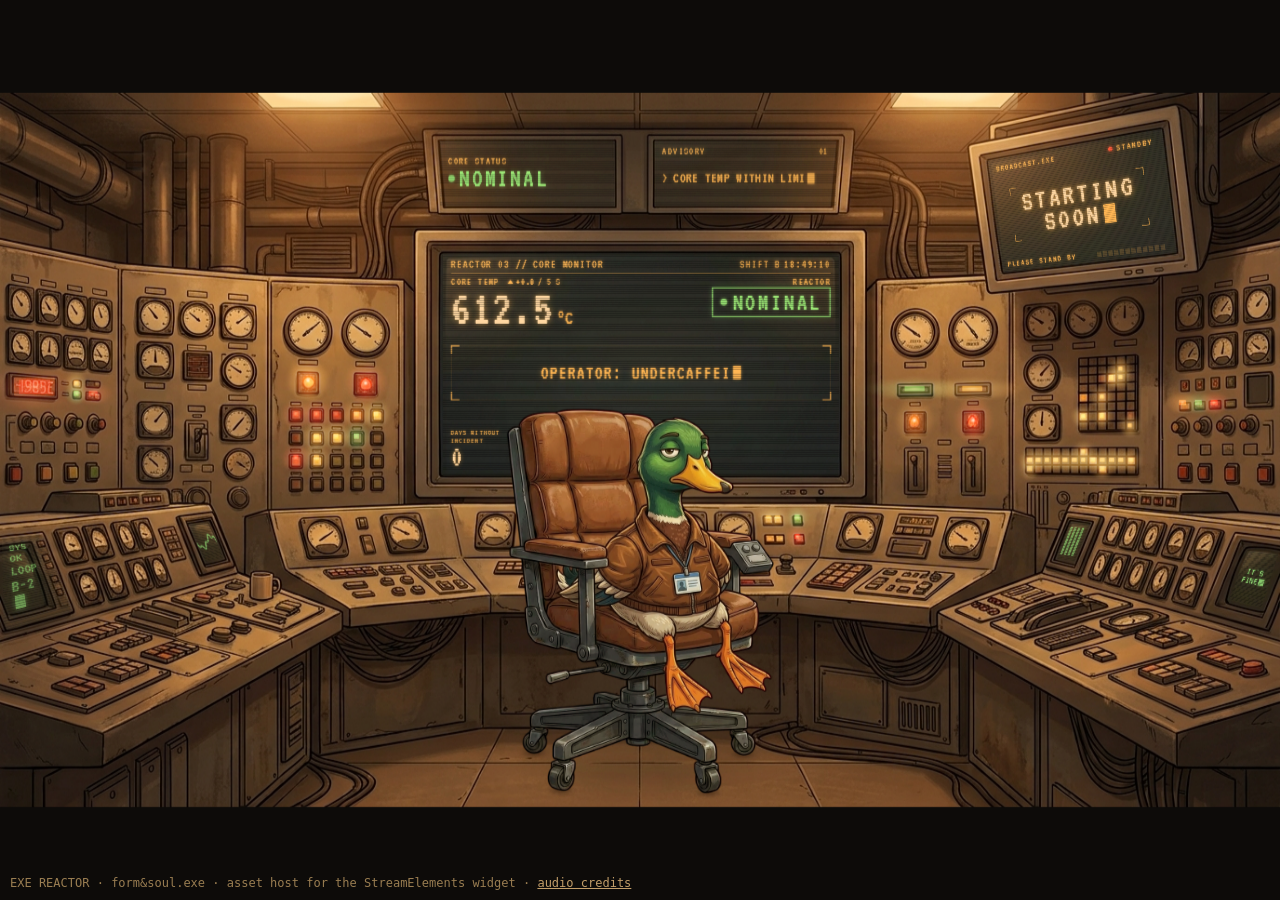
<file: index.html>
<!doctype html>
<html lang="en">
<head>
<meta charset="utf-8">
<meta name="viewport" content="width=device-width, initial-scale=1">
<title>EXE REACTOR · form&amp;soul.exe</title>
<link rel="stylesheet" href="engine/exe-reactor.css?v=1.1.0">
<style>
  html, body { margin: 0; height: 100%; background: #0d0b09; overflow: hidden; }
  .rv-main, .rv-frame, .rv-scene { position: absolute; inset: 0; }
  .note { position: fixed; left: 10px; bottom: 8px; font: 12px/1.4 monospace; color: #c9a46a; opacity: .75; z-index: 9; }
  .note a { color: #ffd08a; }
</style>
</head>
<body>
<div class="rv-main"><div class="rv-frame"><div id="scene" class="rv-scene"></div></div></div>
<div class="note">EXE REACTOR · form&amp;soul.exe · asset host for the StreamElements widget · <a href="CREDITS.md">audio credits</a></div>
<script>
  // Preview page: the hosted engine running on its own (no StreamElements). ?lang=es|pt-PT|de|fr
  var q = new URLSearchParams(location.search);
  window.DUCK_REACTOR_OPTIONS = { useSaved: false };
  window.addEventListener("duckreactor:ready", function () {
    var s = window.duckReactor.store, l = q.get("lang");
    var sets = [["chat.auto.enabled", true], ["chat.auto.calm", 45], ["chat.recovery.selfResolve", true]];
    if (l) sets.push(["memes.lang", l]);
    s.setMany(sets, { source: "preview" });
  });
</script>
<script src="engine/exe-reactor.js?v=1.1.0"></script>
</body>
</html>
</file>
<file: engine/exe-reactor.css>
/* EXE REACTOR engine styles v1.1.0 · form&soul.exe · VT323 font: SIL Open Font License */
/* Duck Reactor — estilos de la escena (lo que forma parte del widget). */

.dr-viewport {
  position: relative;
  width: 100%;
  height: 100%;
  overflow: hidden;
}

.dr-stage {
  position: absolute;
  left: 0;
  top: 0;
  transform-origin: 0 0;
  overflow: hidden;
  user-select: none;
}

.dr-bg,
.dr-layer {
  position: absolute;
  inset: 0;
  width: 100%;
  height: 100%;
}

.dr-layer { pointer-events: none; }
.dr-defs { position: absolute; width: 0; height: 0; overflow: hidden; }

/* Pantallas: superficies vacías encajadas en el cristal del fondo. */
.dr-screen {
  position: absolute;
  left: 0;
  top: 0;
  transform-origin: 0 0;
  overflow: hidden;
}
.dr-screen-content {
  position: absolute;
  inset: 0;
}

/* Sombra de contacto */
.dr-shadow-blob {
  position: absolute;
  border-radius: 50%;
}

/* Pato+silla: los cinco estados precargados, sólo uno visible. */
.dr-duck-img {
  position: absolute;
  opacity: 0;
  max-width: none;
}
.dr-duck-img.is-active { opacity: 1; }

/* FX delante del pato: reservado (etapas siguientes). */
.dr-effects {
  position: absolute;
  inset: 0;
}

/* ---- Guías de revisión (ocultas salvo .show-guides) ---- */
.dr-guides { display: none; overflow: visible; }
.dr-stage.show-guides .dr-guides { display: block; }

.dr-stage.show-guides .dr-screen {
  background:
    linear-gradient(rgba(0, 255, 220, 0.55) 1px, transparent 1px) 0 0 / 20px 20px,
    linear-gradient(90deg, rgba(0, 255, 220, 0.55) 1px, transparent 1px) 0 0 / 20px 20px,
    rgba(0, 255, 220, 0.12);
  outline: 2px solid rgba(0, 255, 220, 0.9);
  outline-offset: -2px;
}

.dr-guides .g-screen  { fill: none; stroke: #00ffdc; stroke-width: 1.5; }
.dr-guides .g-corner  { fill: #ff2bd6; }
.dr-guides .g-axis    { stroke: rgba(255, 255, 255, 0.45); stroke-width: 1; stroke-dasharray: 6 6; }
.dr-guides .g-floor   { stroke: #ffd400; stroke-width: 1.5; stroke-dasharray: 10 6; }
.dr-guides .g-canvas  { fill: none; stroke: rgba(255, 255, 255, 0.6); stroke-width: 1; stroke-dasharray: 4 4; }
.dr-guides .g-anchor  { stroke: #ff2bd6; stroke-width: 2; }
.dr-guides .g-shadow  { fill: none; stroke: #ffd400; stroke-width: 1; stroke-dasharray: 3 3; }
.dr-guides .g-label   { fill: #00ffdc; font: 600 13px/1 ui-monospace, Menlo, Consolas, monospace; paint-order: stroke; stroke: #000; stroke-width: 3px; }
.dr-guides .g-floor-label { fill: #ffd400; }

/* Comparación antes/después de la silla (sólo visible mientras se compara). */
.dr-chair-badge {
  position: absolute;
  left: 290px;
  top: 724px;
  padding: 6px 12px;
  font: 700 18px/1 system-ui, sans-serif;
  letter-spacing: 0.04em;
  color: #fff;
  background: rgba(150, 40, 30, 0.88);
  border: 2px solid rgba(255, 255, 255, 0.85);
  border-radius: 4px;
  pointer-events: none;
  z-index: 5;
}
.dr-chair-badge.is-after { background: rgba(20, 110, 70, 0.9); }
.dr-chair-badge[hidden] { display: none; }

/* Duck Reactor — pantallas, luces y ambiente (etapa 3). Parte del widget.
   Los valores ajustables llegan como variables CSS desde src/main.js y src/lights.js. */

@font-face {
  font-family: "VT323";
  src: url("[data-uri]") format("woff2");
  font-display: block;
}

.dr-stage {
  /* Fósforo ámbar y acentos (mismos tonos que las luces de la sala) */
  --phos: 255, 182, 84;
  --phos-hot: 255, 222, 160;
  --ok: 156, 230, 118;
  --warn: 255, 92, 58;
  --crt-font: "VT323", ui-monospace, "Lucida Console", monospace;
  --crt-bright: 1; --glow: 1;
  --scan-a: 0.26; --scan-gap: 4px;
  --roll-a: 0.05; --roll-dur: 9s;
  --flick-min: 0.955; --flick-mid: 0.973;
  --cursor-blink: 1.1s;
  /* Color según el nivel del reactor */
  --lv: var(--ok);
}
.dr-stage[data-level="NOTICE"] { --lv: var(--phos); }
.dr-stage[data-level="ALARMED"], .dr-stage[data-level="PANIC"] { --lv: var(--warn); }
.rl { --li: 0.9; --halo-k: 1; --refl-k: 1; --ceil-i: 1; --ceil-min: 0.8; --spill-i: 1; }

/* =============== CRT base =============== */
.crt {
  position: absolute;
  inset: 0;
  overflow: hidden;
  color: rgb(var(--phos));
  font-family: var(--crt-font);
  letter-spacing: 0.04em;
  text-shadow: 0 0 calc(2px * var(--glow)) rgba(var(--phos), 0.9), 0 0 calc(9px * var(--glow)) rgba(var(--phos), calc(0.45 * var(--glow)));
  /* fósforo encendido: leve aclarado del centro del cristal */
  background: radial-gradient(120% 110% at 50% 45%, rgba(var(--phos), 0.075), rgba(var(--phos), 0.02) 60%, rgba(0, 0, 0, 0.18) 100%);
}
.crt-body {
  position: absolute;
  inset: 0;
  filter: brightness(var(--crt-bright));
  animation: crt-breathe 7.3s ease-in-out infinite;
}
/* Líneas de barrido */
.crt-scan {
  position: absolute;
  inset: 0;
  pointer-events: none;
  background: repeating-linear-gradient(to bottom, rgba(0, 0, 0, var(--scan-a)) 0 1.4px, transparent 1.4px var(--scan-gap));
  mix-blend-mode: multiply;
}
/* Banda luminosa que baja muy despacio */
.crt-roll {
  position: absolute;
  left: 0;
  right: 0;
  top: -30%;
  height: 30%;
  pointer-events: none;
  background: linear-gradient(to bottom, transparent, rgba(var(--phos), var(--roll-a)), transparent);
  animation: crt-roll var(--roll-dur) linear infinite;
}
/* Viñeta + reflejo del vidrio */
.crt-glass {
  position: absolute;
  inset: 0;
  pointer-events: none;
  background:
    linear-gradient(160deg, rgba(255, 240, 210, 0.06) 0%, transparent 32%),
    radial-gradient(130% 120% at 50% 50%, transparent 62%, rgba(0, 0, 0, 0.35) 100%);
}
@keyframes crt-breathe {
  0%, 100% { opacity: 1; }
  23% { opacity: var(--flick-min); }
  27% { opacity: 0.99; }
  61% { opacity: var(--flick-mid); }
  64% { opacity: 1; }
}
@keyframes crt-roll {
  from { transform: translateY(0); }
  to { transform: translateY(440%); }
}

.crt .lbl { font-size: 1em; color: rgba(var(--phos), 0.72); letter-spacing: 0.12em; }
.crt .dim { color: rgba(var(--phos), 0.55); }
.crt .cursor {
  display: inline-block;
  width: 0.5em;
  height: 0.8em;
  margin-left: 0.12em;
  background: rgb(var(--phos));
  box-shadow: 0 0 6px rgba(var(--phos), 0.7);
  vertical-align: -0.05em;
  animation: cursor var(--cursor-blink) steps(1) infinite;
}
.dr-stage.no-cursor .crt .cursor { display: none; }
@keyframes cursor { 50% { opacity: 0; } }

/* =============== Monitor derecho: STARTING SOON =============== */
.crt--soon { font-size: 22px; }
.crt--soon .crt-body { padding: 16px 24px 14px 22px; display: grid; grid-template-rows: auto 1fr auto; grid-template-columns: minmax(0, 1fr); }
.soon-top { font-size: 19px; display: flex; justify-content: space-between; align-items: center; color: rgba(var(--phos), 0.75); letter-spacing: 0.14em; }
.soon-badge { display: inline-flex; align-items: center; gap: 8px; }
.soon-badge b {
  width: 9px; height: 9px; border-radius: 50%;
  background: rgb(var(--warn));
  box-shadow: 0 0 6px rgba(var(--warn), 0.9), 0 0 14px rgba(var(--warn), 0.4);
  animation: led-pulse 2.6s ease-in-out infinite;
}
.soon-title {
  position: relative;
  align-self: center;
  justify-self: center;
  display: grid;
  justify-items: center;
  padding: 10px 26px 12px;
  color: rgb(var(--phos-hot));
  text-shadow: 0 0 calc(2px * var(--glow)) rgba(var(--phos-hot), 0.95), 0 0 calc(10px * var(--glow)) rgba(var(--phos), 0.75), 0 0 calc(26px * var(--glow)) rgba(var(--phos), calc(0.35 * var(--glow)));
}
.soon-lines { display: grid; justify-items: center; }
.soon-line { font-size: 82px; line-height: 0.82; letter-spacing: 0.1em; margin-right: -0.1em; white-space: nowrap; }
.soon-line .cursor { width: 0.38em; height: 0.66em; }
.soon-title .corner { position: absolute; width: 14px; height: 14px; border: 0 solid rgba(var(--phos), 0.6); }
.soon-title .tl { left: 0; top: 0; border-left-width: 2px; border-top-width: 2px; }
.soon-title .tr { right: 0; top: 0; border-right-width: 2px; border-top-width: 2px; }
.soon-title .bl { left: 0; bottom: 0; border-left-width: 2px; border-bottom-width: 2px; }
.soon-title .br { right: 0; bottom: 0; border-right-width: 2px; border-bottom-width: 2px; }
.soon-foot { font-size: 19px; display: flex; justify-content: space-between; align-items: center; color: rgba(var(--phos), 0.75); letter-spacing: 0.14em; }
.soon-bar { display: inline-flex; gap: 3px; }
.soon-bar i {
  width: 9px; height: 12px;
  background: rgb(var(--phos));
  opacity: 0.18;
  animation: seg-sweep 3s ease-in-out infinite;
  animation-delay: calc(var(--i) * 0.13s);
}
@keyframes seg-sweep { 0%, 100% { opacity: 0.18; } 12% { opacity: 1; } 34% { opacity: 0.18; } }

/* =============== Pantalla central =============== */
.crt--core { font-size: 22px; }
.crt--core .crt-body { padding: 10px 18px; }
.core-head {
  display: flex; justify-content: space-between; align-items: baseline;
  padding-bottom: 5px;
  border-bottom: 2px solid rgba(var(--phos), 0.35);
  letter-spacing: 0.12em;
}
.core-title { font-size: 26px; }
.core-clock { font-size: 24px; }
.core-clock em { font-style: normal; color: rgba(var(--phos), 0.6); margin-right: 6px; }

.core-main {
  display: grid;
  overflow: hidden;
  grid-template-columns: 250px 1fr 236px;
  gap: 22px;
  margin-top: 8px;
  height: 204px;
}
.core-temp .temp-row { display: flex; align-items: baseline; gap: 6px; margin-top: 2px; }
.temp-val {
  font-size: 86px; line-height: 0.9;
  color: rgb(var(--phos-hot));
  text-shadow: 0 0 calc(2px * var(--glow)) rgba(var(--phos-hot), 0.95), 0 0 calc(12px * var(--glow)) rgba(var(--phos), 0.6);
  font-variant-numeric: tabular-nums;
}
.dr-stage[data-level="ALARMED"] .temp-val, .dr-stage[data-level="PANIC"] .temp-val { color: rgb(var(--warn)); text-shadow: 0 0 calc(2px * var(--glow)) rgba(var(--warn), 0.95), 0 0 calc(12px * var(--glow)) rgba(var(--warn), 0.6); }
.temp-unit { font-size: 34px; color: rgba(var(--phos), 0.8); }
.temp-trend { display: flex; align-items: center; gap: 6px; font-size: 22px; margin-top: 2px; }
.temp-trend svg { width: 14px; height: 12px; fill: rgb(var(--phos)); filter: drop-shadow(0 0 3px rgba(var(--phos), 0.8)); }
.temp-trend svg.down { transform: scaleY(-1); }
.gauge { position: relative; margin-top: 18px; }
.gauge-segs { display: flex; gap: 2px; height: 20px; }
.gauge-segs i { flex: 1; background: rgba(var(--phos), 0.14); }
.gauge-segs i.on { background: rgb(var(--phos)); box-shadow: 0 0 5px rgba(var(--phos), 0.6); }
.gauge-limit { position: absolute; top: -5px; height: 30px; border-left: 2px solid rgb(var(--warn)); box-shadow: 0 0 6px rgba(var(--warn), 0.7); }
.gauge-limit span { position: absolute; top: -22px; left: -40px; font-size: 18px; color: rgb(var(--warn)); text-shadow: 0 0 6px rgba(var(--warn), 0.6); white-space: nowrap; }
.gauge-scale { display: flex; justify-content: space-between; font-size: 17px; color: rgba(var(--phos), 0.5); margin-top: 3px; }

.core-graph { display: grid; grid-template-rows: auto minmax(0, 1fr) auto; min-width: 0; min-height: 0; }
.core-graph svg { width: 100%; height: 100%; min-height: 0; box-sizing: border-box; margin-top: 4px; border: 1px solid rgba(var(--phos), 0.3); overflow: visible; }
.core-graph .grid line { stroke: rgba(var(--phos), 0.13); stroke-width: 1; vector-effect: non-scaling-stroke; }
.core-graph .line { fill: none; stroke: rgb(var(--phos)); stroke-width: 2.2; vector-effect: non-scaling-stroke; filter: drop-shadow(0 0 3px rgba(var(--phos), 0.8)); }
.core-graph .area { fill: rgba(var(--phos), 0.09); }
.core-graph .head { fill: rgb(var(--phos-hot)); }
.core-graph .th { stroke-width: 1.4; stroke-dasharray: 5 4; vector-effect: non-scaling-stroke; }
.core-graph .th-notice { stroke: rgba(var(--phos), 0.55); }
.core-graph .th-alarmed, .core-graph .th-panic { stroke: rgba(var(--warn), 0.7); }
.core-graph .head-halo { fill: rgba(var(--phos), 0.35); animation: led-pulse 1.6s ease-in-out infinite; transform-box: fill-box; transform-origin: center; }
.graph-axis { display: flex; justify-content: space-between; font-size: 17px; color: rgba(var(--phos), 0.5); margin-top: 2px; }

.core-status .pill {
  display: inline-flex; align-items: center; gap: 9px;
  margin: 2px 0 6px;
  padding: 0 12px;
  font-size: 28px; letter-spacing: 0.12em;
  color: rgb(var(--lv));
  border: 2px solid rgba(var(--lv), 0.75);
  text-shadow: 0 0 calc(2px * var(--glow)) rgba(var(--lv), 0.9), 0 0 calc(9px * var(--glow)) rgba(var(--lv), 0.45);
  box-shadow: 0 0 8px rgba(var(--lv), 0.25), inset 0 0 8px rgba(var(--lv), 0.15);
}
.core-status .pill b, .ok-dot {
  width: 10px; height: 10px; border-radius: 50%;
  background: rgb(var(--lv));
  box-shadow: 0 0 6px rgba(var(--lv), 0.9);
  animation: led-pulse 3.2s ease-in-out infinite;
}
/* En PANIC el estado parpadea (sólo con animaciones decorativas activas) */
.dr-stage[data-level="PANIC"] .lv-text { animation: lv-blink 1s steps(1) infinite; }
.dr-stage[data-level="ALARMED"] .lv-dot, .dr-stage[data-level="PANIC"] .lv-dot { animation-duration: 0.9s; }
@keyframes lv-blink { 60% { opacity: 0.35; } }
.readouts { list-style: none; margin: 0; padding: 0; display: grid; gap: 3px; }
.readouts li { display: grid; grid-template-columns: 1fr auto; row-gap: 1px; font-size: 20px; line-height: 1.05; }
.readouts .r-lbl { color: rgba(var(--phos), 0.7); letter-spacing: 0.1em; }
.readouts .r-val { font-variant-numeric: tabular-nums; }
.readouts small { font-size: 16px; color: rgba(var(--phos), 0.6); }
.readouts .r-bar { grid-column: 1 / -1; height: 4px; background: rgba(var(--phos), 0.13); }
.readouts .r-bar i { display: block; height: 100%; background: rgb(var(--phos)); box-shadow: 0 0 4px rgba(var(--phos), 0.6); transition: width 0.9s ease; }

.core-log {
  margin-top: 6px;
  padding-top: 4px;
  border-top: 1px dashed rgba(var(--phos), 0.3);
  font-size: 21px;
  letter-spacing: 0.08em;
  height: 64px;
  overflow: hidden;
}
.log-line { white-space: nowrap; line-height: 1.22; }
/* Esquinas inferiores (visibles a los lados del pato) */
.core-aux, .core-pumps { position: absolute; bottom: 12px; display: grid; gap: 4px; font-size: 18px; }
.core-aux { left: 18px; }
.core-pumps { right: 16px; justify-items: end; }
.aux-bars { display: flex; align-items: flex-end; gap: 4px; height: 52px; }
.aux-bars i {
  width: 9px; height: 100%;
  background: rgb(var(--phos));
  transform-origin: bottom;
  box-shadow: 0 0 4px rgba(var(--phos), 0.5);
  animation: bar-level calc(2.2s + var(--i) * 0.7s) ease-in-out infinite alternate;
  animation-delay: calc(var(--i) * -0.9s);
}
@keyframes bar-level { from { transform: scaleY(0.25); } to { transform: scaleY(0.9); } }
.pumps { display: flex; gap: 7px; }
.pumps b { width: 11px; height: 11px; border-radius: 50%; background: rgb(var(--ok)); box-shadow: 0 0 6px rgba(var(--ok), 0.8); }
.pumps b.off { background: rgba(var(--phos), 0.2); box-shadow: none; }
.dr-stage[data-level="ALARMED"] .pumps b:not(.off), .dr-stage[data-level="PANIC"] .pumps b:not(.off) { background: rgb(var(--warn)); box-shadow: 0 0 6px rgba(var(--warn), 0.8); }

/* =============== Vista show (pantalla central) =============== */
.crt--core[data-mode="show"] .core-main,
.crt--core[data-mode="show"] .core-log,
.crt--core[data-mode="show"] .core-aux,
.crt--core[data-mode="show"] .core-pumps { display: none; }
.crt--core[data-mode="technical"] .core-show { display: none; }
.core-show { position: absolute; left: 18px; right: 18px; top: 48px; bottom: 10px; }
.sh-temp { position: absolute; left: 0; top: 0; width: 420px; }
.sh-temp-head { display: flex; align-items: baseline; gap: 16px; }
.sh-temp-row { display: flex; align-items: baseline; gap: 8px; margin-top: 2px; }
.sh-temp-val {
  font-size: 108px; line-height: 0.86;
  color: rgb(var(--phos-hot));
  text-shadow: 0 0 calc(2px * var(--glow)) rgba(var(--phos-hot), 0.95), 0 0 calc(14px * var(--glow)) rgba(var(--phos), 0.6);
  font-variant-numeric: tabular-nums;
}
.dr-stage[data-level="ALARMED"] .sh-temp-val, .dr-stage[data-level="PANIC"] .sh-temp-val { color: rgb(var(--warn)); text-shadow: 0 0 calc(2px * var(--glow)) rgba(var(--warn), 0.95), 0 0 calc(14px * var(--glow)) rgba(var(--warn), 0.6); }
.sh-temp-unit { font-size: 44px; color: rgba(var(--phos), 0.8); }
.sh-trend { font-size: 22px; margin-top: 0; }
.sh-state { position: absolute; right: 0; top: 0; width: 350px; display: grid; justify-items: end; }
.sh-pill {
  display: inline-flex; align-items: center; gap: 12px;
  margin-top: 2px;
  padding: 0 16px;
  font-size: 56px; line-height: 1.05; letter-spacing: 0.1em;
  color: rgb(var(--lv));
  border: 3px solid rgba(var(--lv), 0.8);
  text-shadow: 0 0 calc(2px * var(--glow)) rgba(var(--lv), 0.9), 0 0 calc(10px * var(--glow)) rgba(var(--lv), 0.45);
  box-shadow: 0 0 10px rgba(var(--lv), 0.3), inset 0 0 10px rgba(var(--lv), 0.15);
}
.sh-pill b { width: 14px; height: 14px; border-radius: 50%; background: rgb(var(--lv)); box-shadow: 0 0 6px rgba(var(--lv), 0.9); animation: led-pulse 3.2s ease-in-out infinite; }
/* Etapa 20: la minigráfica no cabía legible entre la cifra y la franja de mensajes: oculta (la tendencia ya la da la flecha ±/5 s) */
.sh-graph { position: relative; width: 100%; margin-top: 8px; display: none; }
.sh-graph .lbl { position: absolute; left: 6px; top: 1px; font-size: 15px; line-height: 1; z-index: 1; }
.sh-graph svg { display: block; width: 100%; height: 42px; box-sizing: border-box; border: 1px solid rgba(var(--phos), 0.25); overflow: visible; }
.sh-graph .grid line { stroke: rgba(var(--phos), 0.1); stroke-width: 1; vector-effect: non-scaling-stroke; }
.sh-graph .line { fill: none; stroke: rgb(var(--phos)); stroke-width: 2; vector-effect: non-scaling-stroke; filter: drop-shadow(0 0 3px rgba(var(--phos), 0.8)); }
.sh-graph .area { fill: rgba(var(--phos), 0.08); }
.sh-graph .head { fill: rgb(var(--phos-hot)); }
.sh-graph .th { stroke-width: 1.2; stroke-dasharray: 5 4; vector-effect: non-scaling-stroke; }
.sh-graph .th-notice { stroke: rgba(var(--phos), 0.5); }
.sh-graph .th-alarmed, .sh-graph .th-panic { stroke: rgba(var(--warn), 0.65); }
/* Esquina inferior izquierda (visible junto al pato) */
.sh-corner { position: absolute; left: 0; bottom: 4px; width: 118px; display: grid; gap: 2px; }
.sh-days-label { font-size: 17px; line-height: 1; letter-spacing: 0.1em; color: rgba(var(--phos), 0.62); }
.sh-days-value { font-size: 64px; line-height: 0.85; color: rgb(var(--phos-hot)); }

/* =============== Franja de mensajes grandes (titulares y gags) =============== */
.gz {
  position: absolute;
  left: 18px; right: 18px; top: 198px; height: 118px;
  box-sizing: border-box;
  padding: 10px 26px;
  display: none;
  border: 1px solid rgba(var(--phos), 0.22);
  --tone: var(--phos);
  color: rgb(var(--tone));
}
.gz.is-on { display: block; }
.gz .corner { position: absolute; width: 16px; height: 16px; border: 0 solid rgba(var(--tone), 0.75); }
.gz .tl { left: -2px; top: -2px; border-left-width: 3px; border-top-width: 3px; }
.gz .tr { right: -2px; top: -2px; border-right-width: 3px; border-top-width: 3px; }
.gz .bl { left: -2px; bottom: -2px; border-left-width: 3px; border-bottom-width: 3px; }
.gz .br { right: -2px; bottom: -2px; border-right-width: 3px; border-bottom-width: 3px; }
.gz-tag {
  position: absolute; left: 28px; top: -12px;
  padding: 0 9px;
  font-size: 19px; line-height: 22px; letter-spacing: 0.14em;
  color: #1b1006; text-shadow: none;
  background: rgb(var(--tone));
  box-shadow: 0 0 8px rgba(var(--tone), 0.5);
}
.gz-row { display: flex; align-items: center; gap: 18px; height: 100%; }
.gz-icon, .gw-icon { flex: none; fill: none; stroke: currentColor; stroke-width: 1.7; stroke-linejoin: round; stroke-linecap: round; filter: drop-shadow(0 0 3px rgba(var(--tone), 0.8)); }
.gz-icon { width: 54px; height: 54px; }
.gz-text { flex: 1; min-width: 0; height: 100%; display: flex; align-items: center; justify-content: center; overflow: hidden; font-size: 62px; }
.gz-inner, .gw-inner { max-width: 100%; text-align: center; line-height: 0.95; letter-spacing: 0.06em; overflow-wrap: normal; }
.gz-inner { text-shadow: 0 0 calc(2px * var(--glow)) rgba(var(--tone), 0.95), 0 0 calc(12px * var(--glow)) rgba(var(--tone), 0.5); }
.gz .cursor, .gw .cursor { background: rgb(var(--tone)); width: 0.4em; height: 0.7em; }
.gz[data-tone="notice"], .gz[data-tone="joke"] { --tone: var(--phos-hot); }
.gz[data-tone="alarm"], .gz[data-tone="warn"] { --tone: var(--warn); border-color: rgba(var(--warn), 0.45); }
.gz[data-tone="ok"] { --tone: var(--ok); border-color: rgba(var(--ok), 0.4); }
/* Nota del operador: borde discontinuo, claramente no es una alarma */
.gz[data-tone="memo"] { --tone: var(--phos-hot); border-style: dashed; border-color: rgba(var(--phos), 0.55); }
.gz.is-gag { background: rgba(var(--tone), 0.05); }
/* En la vista técnica la franja tapa las lecturas mientras dura el gag */
.crt--core[data-mode="technical"] .gz.is-gag {
  background: linear-gradient(rgba(var(--tone), 0.06), rgba(var(--tone), 0.06)), rgba(16, 11, 6, 0.95);
  box-shadow: 0 0 0 6px rgba(16, 11, 6, 0.85), 0 0 14px rgba(var(--tone), 0.25);
}
.dr-stage[data-level="PANIC"] .gz[data-tone="alarm"]:not(.is-gag) .gz-inner { animation: lv-blink 1s steps(1) infinite; }

/* =============== Ventana retro (gag de la actualización) =============== */
.gw {
  position: absolute;
  left: 120px; right: 120px; top: 192px; height: 128px;
  box-sizing: border-box;
  display: grid; grid-template-rows: 26px minmax(0, 1fr);
  --tone: var(--phos);
  color: rgb(var(--phos));
  border: 2px solid rgba(var(--phos), 0.85);
  background: rgba(14, 9, 4, 0.9);
  box-shadow: 0 0 14px rgba(var(--phos), 0.35), inset 0 0 18px rgba(var(--phos), 0.08), 6px 6px 0 rgba(0, 0, 0, 0.35);
}
.gw[hidden] { display: none; }
.gw-bar {
  display: flex; justify-content: space-between; align-items: center;
  padding: 0 6px 0 10px;
  background: rgb(var(--phos)); color: #1b1006; text-shadow: none;
  font-size: 21px; letter-spacing: 0.12em;
}
.gw-btns { display: flex; gap: 4px; }
.gw-btns i { display: block; width: 18px; height: 16px; border: 2px solid #1b1006; font-style: normal; font-size: 17px; line-height: 12px; text-align: center; }
.gw-body { padding: 6px 14px 6px; display: grid; grid-template-rows: minmax(0, 1fr) auto auto; gap: 3px; }
.gw-row { display: flex; align-items: center; gap: 12px; min-height: 0; }
.gw-icon { width: 34px; height: 34px; }
.gw-text { flex: 1; min-width: 0; height: 100%; display: flex; align-items: center; overflow: hidden; font-size: 40px; color: rgb(var(--phos-hot)); }
.gw-inner { text-align: left; }
.gw[data-tone="joke"] .gw-text { color: rgb(var(--phos-hot)); }
.gw-progrow { display: flex; align-items: center; gap: 10px; }
.gw:not(.has-prog) .gw-progrow { display: none; }
.gw-prog { flex: 1; display: flex; gap: 2px; height: 18px; padding: 2px; box-sizing: border-box; border: 1px solid rgba(var(--phos), 0.6); }
.gw-prog i { flex: 1; background: rgba(var(--phos), 0.12); }
.gw-prog i.on { background: rgb(var(--phos)); box-shadow: 0 0 4px rgba(var(--phos), 0.6); }
.gw-pct { width: 62px; text-align: right; font-size: 25px; font-variant-numeric: tabular-nums; }
.gw-sub { font-size: 18px; letter-spacing: 0.12em; color: rgba(var(--phos), 0.6); white-space: nowrap; overflow: hidden; }

/* =============== Escenario de gags visuales (pantalla central) =============== */
/* Durante un gag visual se ocultan los detalles secundarios de la pantalla */
.crt--core.is-stage .core-head,
.crt--core.is-stage .core-show,
.crt--core.is-stage .core-main,
.crt--core.is-stage .core-log,
.crt--core.is-stage .core-aux,
.crt--core.is-stage .core-pumps,
.crt--core.is-stage .gz,
.crt--core.is-stage .gw { display: none !important; }
.stg { position: absolute; inset: 0; z-index: 3; }
.stg[hidden] { display: none; }
.stg-band {
  position: absolute; left: 18px; right: 18px; top: 6px; height: 44px;
  display: flex; justify-content: space-between; align-items: center;
  border-bottom: 2px solid rgba(var(--lv), 0.5);
}
.stg-band-l { display: flex; align-items: baseline; gap: 10px; }
.stg-band-l .lbl { font-size: 20px; }
.stg-temp { font-size: 46px; line-height: 0.9; color: rgb(var(--phos-hot)); font-variant-numeric: tabular-nums; }
.dr-stage[data-level="ALARMED"] .stg-temp, .dr-stage[data-level="PANIC"] .stg-temp { color: rgb(var(--warn)); text-shadow: 0 0 calc(2px * var(--glow)) rgba(var(--warn), 0.95), 0 0 calc(10px * var(--glow)) rgba(var(--warn), 0.6); }
.stg-unit { font-size: 24px; color: rgba(var(--phos), 0.7); }
.stg-band-r {
  display: flex; align-items: center; gap: 10px;
  font-size: 40px; line-height: 1; letter-spacing: 0.1em;
  color: rgb(var(--lv));
  text-shadow: 0 0 calc(2px * var(--glow)) rgba(var(--lv), 0.9), 0 0 calc(9px * var(--glow)) rgba(var(--lv), 0.45);
}
/* etapa 22: contador «enfriar sale caro», centrado en la franja */
.stg-lock { flex: 1; min-width: 0; display: grid; justify-items: center; gap: 1px; padding: 0 14px; line-height: 1; text-align: center; white-space: nowrap; }
.stg-lock[hidden] { display: none; }
.stg-lock-a { font-size: 24px; letter-spacing: 0.08em; color: rgb(var(--ok)); text-shadow: 0 0 calc(2px * var(--glow)) rgba(var(--ok), 0.9), 0 0 calc(8px * var(--glow)) rgba(var(--ok), 0.5); }
.stg-lock-b { font-size: 17px; letter-spacing: 0.1em; color: rgba(var(--phos), 0.85); }
.stg-band-r b { width: 12px; height: 12px; border-radius: 50%; background: rgb(var(--lv)); box-shadow: 0 0 6px rgba(var(--lv), 0.9); }
.stg-host { position: absolute; inset: 0; transform-origin: 50% 190px; }
.stg-scene { position: absolute; inset: 0; }
.stg-scene[hidden] { display: none; }
/* Cambio de canal al entrar: breve y una sola vez */
.stg.is-enter .stg-host { animation: stg-on 0.26s cubic-bezier(0.2, 0.8, 0.2, 1); }
@keyframes stg-on {
  0% { transform: scaleY(0.02); filter: brightness(2.6); opacity: 0.7; }
  55% { transform: scaleY(1.03); filter: brightness(1.3); }
  100% { transform: none; filter: none; opacity: 1; }
}
@keyframes stg-blink { 50% { opacity: 0.25; } }

/* ---- 1 · El café es el combustible ---- */
.f-diag { position: absolute; left: 0; top: 0; width: 856px; height: 480px; overflow: visible; }
.f-grid line { stroke: rgba(var(--phos), 0.07); stroke-width: 1; }
.f-core { transform-box: view-box; transform-origin: 175px 232px; }
.at-4 .f-core { animation: f-spin 2.4s linear infinite; }
@keyframes f-spin { to { transform: rotate(360deg); } }
.f-core-ring { fill: none; stroke: rgb(var(--phos)); stroke-width: 3; filter: drop-shadow(0 0 4px rgba(var(--phos), 0.7)); }
.f-core-in { fill: rgba(var(--phos), 0.05); stroke: rgba(var(--phos), 0.6); stroke-width: 2; transition: fill 0.6s; }
.at-4 .f-core-in { fill: rgba(var(--phos-hot), 0.4); }
.f-spoke { stroke: rgba(var(--phos), 0.55); stroke-width: 3; }
.f-hub { fill: rgba(var(--phos), 0.25); stroke: rgb(var(--phos)); stroke-width: 2; }
.f-lbl { font-family: var(--crt-font); font-size: 24px; fill: rgba(var(--phos), 0.78); letter-spacing: 0.12em; }
.f-gauge-face { fill: rgba(var(--phos), 0.05); stroke: rgba(var(--phos), 0.6); stroke-width: 2; }
.f-gauge-arc { fill: none; stroke: rgba(var(--phos), 0.4); stroke-width: 5; stroke-dasharray: 3 4; }
.f-needle { stroke: rgb(var(--warn)); stroke-width: 3; stroke-linecap: round; transform-box: view-box; transform-origin: 340px 162px; transform: rotate(-110deg); transition: transform 1.3s cubic-bezier(0.3, 1.6, 0.5, 1), stroke 0.3s; }
.at-4 .f-needle { transform: rotate(95deg); stroke: rgb(var(--phos-hot)); }
.f-pipe { fill: none; stroke: rgba(var(--phos), 0.45); stroke-width: 12; stroke-linecap: round; }
.f-pipe-thin { stroke: rgba(var(--phos), 0.45); stroke-width: 4; }
.f-flow { fill: none; stroke: rgb(var(--phos-hot)); stroke-width: 4; stroke-dasharray: 14 12; opacity: 0; transition: opacity 0.3s; }
.at-4 .f-flow { opacity: 1; animation: f-flow 0.55s linear infinite; }
@keyframes f-flow { to { stroke-dashoffset: -26; } }
.f-valve { fill: rgba(var(--phos), 0.15); stroke: rgb(var(--phos)); stroke-width: 2; }
.f-tank { fill: rgba(var(--phos), 0.04); stroke: rgb(var(--phos)); stroke-width: 3; }
.on-1 .f-tank, .on-2 .f-tank, .on-3 .f-tank { stroke: rgb(var(--warn)); animation: stg-blink 1s steps(1) infinite; }
.f-tank-fill { fill: rgba(var(--phos-hot), 0.82); transform-box: fill-box; transform-origin: 50% 100%; transform: scaleY(0.04); transition: transform 1.7s cubic-bezier(0.4, 0, 0.2, 1); }
.at-4 .f-tank-fill { transform: scaleY(1); }
.f-tick { stroke: rgba(var(--phos), 0.6); stroke-width: 2; }
.f-pct { font-family: var(--crt-font); font-size: 42px; fill: rgb(var(--warn)); }
.at-4 .f-pct { fill: #1b1006; }
.f-low { font-family: var(--crt-font); font-size: 20px; fill: rgb(var(--warn)); letter-spacing: 0.06em; }
.at-4 .f-low { display: none; }
.f-link { fill: none; stroke: rgb(var(--phos-hot)); stroke-width: 3; stroke-dasharray: 8 8; opacity: 0; transition: opacity 0.25s; }
.at-3 .f-link { opacity: 1; animation: f-flow 0.7s linear infinite; }
.at-3 .f-link-down { animation-direction: reverse; }
.f-cup { opacity: 0; transform-box: fill-box; transform-origin: center; transform: scale(0.3); transition: transform 0.35s cubic-bezier(0.3, 1.7, 0.5, 1), opacity 0.2s; }
.at-3 .f-cup { opacity: 1; transform: none; }
.f-cup-box { fill: rgba(var(--phos), 0.1); stroke: rgb(var(--phos-hot)); stroke-width: 3; }
.on-3 .f-cup-box { animation: stg-blink 0.4s steps(1) 4; }
.f-cup path { fill: none; stroke: rgb(var(--phos-hot)); stroke-width: 1.6; stroke-linecap: round; stroke-linejoin: round; }
.f-scan { fill: rgba(var(--phos-hot), 0.35); opacity: 0; }
.on-1 .f-scan, .on-2 .f-scan { opacity: 1; animation: f-scan 1.5s ease-in-out infinite alternate; }
@keyframes f-scan { from { transform: translateX(0); } to { transform: translateX(788px); } }
.dr-stage.dr-still .f-scan { display: none; }
.f-title {
  position: absolute; left: 30px; right: 30px; top: 58px; height: 52px;
  display: flex; align-items: center; justify-content: center;
  font-size: 48px; line-height: 1; letter-spacing: 0.06em; white-space: nowrap;
  color: rgb(var(--phos-hot));
  border: 2px solid rgba(var(--phos), 0.5);
  background: rgba(var(--phos), 0.05);
}
.f-dots { display: inline-block; width: 1.25em; overflow: hidden; font-style: normal; vertical-align: bottom; animation: f-dots 1.2s steps(4) infinite; }
@keyframes f-dots { from { width: 0; } to { width: 1.6em; } }
.on-3 .f-dots { visibility: hidden; }
.on-3 .f-title { border-color: rgb(var(--phos-hot)); background: rgba(var(--phos-hot), 0.12); }
.f-punch {
  position: absolute; left: 22px; right: 22px; top: 54px; height: 62px;
  display: flex; align-items: center; justify-content: center;
  line-height: 1; letter-spacing: 0.04em; white-space: nowrap;
  color: #1b1006; background: rgb(var(--phos-hot)); text-shadow: none;
  box-shadow: 0 0 22px rgba(var(--phos), 0.6);
  opacity: 0; transform: scaleX(0.15);
  transition: transform 0.24s cubic-bezier(0.3, 1.5, 0.5, 1), opacity 0.12s;
}
.at-5 .f-punch { opacity: 1; transform: none; }
.at-5 .f-title { visibility: hidden; }
/* Secuencia ámbar sobre luces reales: luz añadida, no se apaga nada */
.lt > .lt-flash { position: absolute; left: 50%; top: 50%; width: 46px; height: 46px; margin: -23px 0 0 -23px; border-radius: 50%; pointer-events: none;
  background: radial-gradient(closest-side, rgba(255, 246, 220, 1), rgba(255, 196, 100, 0.85) 28%, rgba(255, 160, 50, 0.35) 60%, rgba(255, 160, 50, 0));
  opacity: 0; animation: lt-flash 0.6s ease-out both; animation-delay: calc(var(--fi) * 0.12s); }
@keyframes lt-flash { 0% { opacity: 0; transform: scale(0.6); } 25% { opacity: 1; transform: scale(1); } 100% { opacity: 0; transform: scale(0.9); } }

/* ---- 2 · Negación corporativa ---- */
.d-graph { position: absolute; left: 30px; right: 30px; top: 60px; height: 262px; box-sizing: border-box; border: 2px solid rgba(var(--warn), 0.6); background: rgba(var(--warn), 0.05); }
.d-graph svg { position: absolute; left: 6px; right: 6px; top: 30px; bottom: 6px; width: calc(100% - 12px); height: calc(100% - 36px); overflow: visible; }
.d-graph-lbl { position: absolute; left: 10px; top: 2px; font-size: 22px; letter-spacing: 0.12em; color: rgb(var(--warn)); }
.d-crit { fill: rgba(var(--warn), 0.14); }
.d-gridl line { stroke: rgba(var(--warn), 0.12); stroke-width: 1; vector-effect: non-scaling-stroke; }
.d-th { stroke: rgba(var(--phos), 0.55); stroke-dasharray: 6 5; stroke-width: 1.5; vector-effect: non-scaling-stroke; }
.d-th-p { stroke: rgba(var(--warn), 0.9); }
.d-area { fill: rgba(var(--warn), 0.18); }
.d-line { fill: none; stroke: rgb(var(--warn)); stroke-width: 3; vector-effect: non-scaling-stroke; filter: drop-shadow(0 0 4px rgba(var(--warn), 0.9)); }
.d-head { fill: #fff3e0; }
.d-win {
  position: absolute; left: 56px; top: 86px; width: 340px; height: 168px; box-sizing: border-box; z-index: 2;
  border-radius: 12px; overflow: hidden;
  background: rgba(16, 26, 12, 0.97);
  border: 3px solid rgba(var(--ok), 0.9);
  color: rgb(var(--ok));
  text-shadow: 0 0 8px rgba(var(--ok), 0.5);
  box-shadow: 0 0 18px rgba(var(--ok), 0.35), 8px 8px 0 rgba(0, 0, 0, 0.45);
  transition: left 0.34s cubic-bezier(0.3, 1.4, 0.5, 1), top 0.34s cubic-bezier(0.3, 1.4, 0.5, 1), width 0.34s cubic-bezier(0.3, 1.4, 0.5, 1), height 0.34s cubic-bezier(0.3, 1.4, 0.5, 1);
}
.d-bar { height: 30px; display: flex; justify-content: space-between; align-items: center; padding: 0 10px 0 14px; background: rgba(var(--ok), 0.9); color: #0e1a08; text-shadow: none; font-size: 24px; letter-spacing: 0.04em; }
.d-bar-dots i { display: inline-block; width: 10px; height: 10px; border-radius: 50%; border: 2px solid #0e1a08; margin-left: 5px; }
.d-body { position: relative; height: calc(100% - 30px); display: flex; align-items: center; justify-content: center; gap: 16px; padding: 0 16px; z-index: 1; }
.d-smile { width: 62px; height: 62px; flex: none; fill: none; stroke: currentColor; stroke-width: 1.8; stroke-linecap: round; transition: width 0.3s, height 0.3s; }
.d-fine { line-height: 1; white-space: nowrap; letter-spacing: 0.02em; }
.d-haz {
  position: absolute; left: 0; right: 0; top: 30px; bottom: 0; z-index: 2;
  display: flex; align-items: flex-end; justify-content: flex-end; padding: 8px;
  background: repeating-linear-gradient(-45deg, rgba(var(--warn), 0.6) 0 16px, rgba(40, 8, 4, 0.5) 16px 32px);
  clip-path: inset(0 0 0 100%);
  transition: clip-path 0.45s cubic-bezier(0.5, 0, 0.3, 1);
}
.d-haz-icon { width: 46px; height: 46px; fill: rgba(30, 6, 2, 0.9); stroke: rgb(var(--warn)); stroke-width: 1.8; }
.at-2 .d-haz { clip-path: inset(0 0 0 56%); }
.at-2 .d-win { border-color: rgb(var(--warn)); }
.on-2 .d-win { animation: d-alert 0.2s steps(1) 4; }
@keyframes d-alert { 50% { border-color: rgb(var(--ok)); } }
/* La ventana responde: más grande, texto enorme y empuja la alarma al borde */
.at-3 .d-win { left: 30px; top: 64px; width: 476px; height: 198px; border-color: rgb(var(--ok)); }
.at-3 .d-haz { clip-path: inset(0 0 0 93%); }
.at-3 .d-haz-icon { opacity: 0; }
.at-3 .d-smile { width: 76px; height: 76px; }
.d-card {
  position: absolute; left: 524px; top: 72px; width: 286px; height: 186px; box-sizing: border-box; z-index: 3;
  padding: 10px 16px; display: grid; justify-items: center; align-content: start; gap: 4px;
  background: rgb(var(--phos-hot)); color: #2a1606; text-shadow: none;
  box-shadow: inset 0 0 0 3px #2a1606, 10px 10px 0 rgba(0, 0, 0, 0.45), 0 0 24px rgba(var(--phos), 0.5);
  opacity: 0; transform: translateY(-70px) rotate(-16deg);
  transition: transform 0.3s cubic-bezier(0.3, 1.5, 0.5, 1), opacity 0.12s;
}
.at-4 .d-card { opacity: 1; transform: rotate(-4deg); }
.d-card-check { width: 54px; height: 54px; fill: none; stroke: #1f6a1a; stroke-width: 3.2; stroke-linecap: round; stroke-linejoin: round; }
.d-stamp { line-height: 1.05; letter-spacing: 0.1em; color: #b3261e; border: 4px double #b3261e; padding: 0 12px; transform: rotate(-6deg); white-space: nowrap; }
.d-card-line { line-height: 1.1; white-space: nowrap; }
.d-sign { display: flex; align-items: center; gap: 6px; white-space: nowrap; }
.d-sign svg { width: 84px; height: 22px; fill: none; stroke: #2a1606; stroke-width: 2; }
.d-punch {
  position: absolute; left: 30px; right: 30px; top: 200px; height: 124px; z-index: 4;
  display: flex; align-items: center; justify-content: center; gap: 16px;
  line-height: 1; letter-spacing: 0.06em; white-space: nowrap;
  color: #1b0603; background: rgb(var(--warn)); text-shadow: none;
  box-shadow: 0 0 24px rgba(var(--warn), 0.7);
  opacity: 0; transform: scaleY(0.1);
  transition: transform 0.2s ease-out, opacity 0.12s;
}
.at-5 .d-punch { opacity: 1; transform: none; }
/* etapa 15: remate en hasta dos líneas, centrado; el sobre es un icono integrado */
.d-punch-text { display: flex; flex-direction: column; align-items: center; text-align: center; line-height: 1.05; }
.d-punch-text > span { display: block; white-space: nowrap; }
.dr-ico-mail { display: inline-block; width: 0.78em; height: 0.78em; margin-left: 0.28em; vertical-align: -0.08em; fill: none; stroke: currentColor; stroke-width: 2.2; stroke-linejoin: round; }
.d-arrow { width: 46px; height: 46px; flex: none; fill: none; stroke: currentColor; stroke-width: 2.6; stroke-linecap: round; stroke-linejoin: round; }
.at-5 .d-arrow { animation: d-bob 0.5s ease-in-out infinite alternate; }
@keyframes d-bob { to { transform: translateY(7px); } }

/* ---- 3 · Viene el supervisor ---- */
.s-toast {
  position: absolute; left: 170px; top: 100px; width: 516px; height: 152px; box-sizing: border-box;
  display: flex; align-items: center; gap: 22px; padding: 0 26px;
  border: 2px solid rgb(var(--phos)); background: rgba(14, 9, 4, 0.94);
  box-shadow: 0 0 18px rgba(var(--phos), 0.35), 8px 8px 0 rgba(0, 0, 0, 0.4);
  opacity: 0; transform: translateY(-26px);
  transition: transform 0.3s cubic-bezier(0.3, 1.4, 0.5, 1), opacity 0.18s;
}
.on-1 .s-toast, .on-3 .s-toast { opacity: 1; transform: none; }
.s-avatar { width: 84px; height: 84px; flex: none; fill: none; stroke: rgb(var(--phos-hot)); stroke-width: 1.6; stroke-linejoin: round; }
.s-toast-text { flex: 1; min-width: 0; }
.s-toast-title { line-height: 1; white-space: nowrap; color: rgb(var(--phos-hot)); }
.s-presence { display: flex; align-items: center; gap: 10px; margin-top: 10px; font-size: 28px; letter-spacing: 0.1em; color: rgb(var(--ok)); text-shadow: 0 0 8px rgba(var(--ok), 0.5); }
.s-dot { width: 14px; height: 14px; border-radius: 50%; flex: none; background: rgb(var(--ok)); box-shadow: 0 0 8px rgba(var(--ok), 0.9); animation: led-pulse 1s ease-in-out infinite; }
.on-3 .s-presence { color: rgba(var(--phos), 0.5); text-shadow: none; }
.on-3 .s-presence .s-dot { background: rgba(var(--phos), 0.3); box-shadow: none; animation: none; }
.s-slide {
  position: absolute; left: 24px; top: 56px; width: 808px; height: 272px; box-sizing: border-box; padding: 10px 22px;
  background: rgb(var(--phos-hot)); color: #2a1606; text-shadow: none;
  box-shadow: 0 0 30px rgba(var(--phos), 0.55), inset 0 0 0 3px #2a1606;
  opacity: 0; transform: scaleY(0.01);
  transition: transform 0.22s ease-out, opacity 0.1s;
}
.on-2 .s-slide { opacity: 1; transform: none; }
.on-3 .s-slide { opacity: 0; transform: scaleY(0.01); transition: transform 0.22s ease-in, opacity 0.08s 0.18s; }
.s-head { display: flex; justify-content: space-between; align-items: center; gap: 16px; border-bottom: 3px solid #2a1606; padding-bottom: 4px; }
.s-title { line-height: 1; letter-spacing: 0.08em; white-space: nowrap; }
.s-chip { display: flex; align-items: center; gap: 8px; font-size: 22px; padding: 2px 12px; border: 2px solid #2a1606; border-radius: 14px; white-space: nowrap; }
.s-chip .s-dot { background: #2f8a1f; box-shadow: none; }
.s-body { display: grid; grid-template-columns: minmax(0, 1fr) 350px; gap: 18px; margin-top: 12px; }
.s-checks { list-style: none; margin: 0; padding: 0; display: grid; gap: 12px; align-content: start; }
.s-checks li { display: flex; align-items: center; gap: 12px; line-height: 1; white-space: nowrap; opacity: 0; transform: translateX(-14px); transition: opacity 0.18s, transform 0.22s; transition-delay: calc(0.25s + var(--i) * 0.3s); }
.on-2 .s-checks li { opacity: 1; transform: none; }
.s-checks li span:last-child { display: inline-block; }
.s-box { width: 38px; height: 38px; flex: none; box-sizing: border-box; border: 3px solid #2a1606; display: grid; place-items: center; }
.s-check { width: 32px; height: 32px; fill: none; stroke: #1f6a1a; stroke-width: 3.4; stroke-linecap: round; stroke-linejoin: round; }
.s-chart { position: relative; height: 172px; }
.s-chart svg { width: 100%; height: 100%; }
.s-chart-lbl { position: absolute; left: 34px; top: 0; font-size: 20px; letter-spacing: 0.1em; }
.s-axes { fill: none; stroke: #2a1606; stroke-width: 3; }
.s-curve { fill: none; stroke: #2a1606; stroke-width: 4; stroke-dasharray: 700; stroke-dashoffset: 700; transition: stroke-dashoffset 1.1s ease-out 0.3s; }
.on-2 .s-curve { stroke-dashoffset: 0; }
.s-pt { fill: rgb(var(--phos-hot)); stroke: #2a1606; stroke-width: 3; }
.s-stamp {
  position: absolute; left: 270px; top: 142px; width: 196px; height: 112px; box-sizing: border-box;
  display: grid; place-items: center; text-align: center; padding: 6px 14px;
  font-size: 30px; line-height: 0.95; letter-spacing: 0.06em;
  color: #b3261e; border: 5px double #b3261e; border-radius: 50%;
  opacity: 0; transform: rotate(-14deg) scale(2.2);
  transition: transform 0.2s cubic-bezier(0.5, 0, 0.6, 1.4) 1.35s, opacity 0.1s 1.35s;
}
.on-2 .s-stamp { opacity: 0.92; transform: rotate(-14deg); }
.s-footer { position: absolute; left: 22px; bottom: 6px; font-size: 18px; letter-spacing: 0.1em; opacity: 0.75; }
.s-punch {
  position: absolute; left: 30px; right: 30px; top: 120px; height: 110px;
  display: flex; align-items: center; justify-content: center;
  line-height: 1; white-space: nowrap; letter-spacing: 0.04em;
  color: rgb(var(--phos-hot));
  text-shadow: 0 0 calc(2px * var(--glow)) rgba(var(--phos-hot), 0.95), 0 0 calc(16px * var(--glow)) rgba(var(--phos), 0.6);
  opacity: 0; transition: opacity 0.25s;
}
.on-4 .s-punch { opacity: 1; }

/* ---- 4 · Nuevo suscriptor: rescate con café ---- */
.r-tag { position: absolute; left: 30px; top: 58px; display: flex; align-items: center; gap: 10px; }
.r-tag span { padding: 0 10px; font-size: 25px; line-height: 28px; letter-spacing: 0.14em; color: #0e1a08; background: rgb(var(--ok)); text-shadow: none; box-shadow: 0 0 10px rgba(var(--ok), 0.5); }
.r-count { font-size: 30px; line-height: 1; font-weight: normal; color: rgb(var(--ok)); text-shadow: 0 0 8px rgba(var(--ok), 0.6); }
.r-count[hidden] { display: none; }
.r-name, .r-rest {
  position: absolute; left: 30px; right: 30px;
  display: flex; align-items: center; justify-content: center;
  line-height: 1; white-space: nowrap; overflow: hidden; text-align: center;
}
.r-name { top: 88px; height: 70px; color: rgb(var(--phos-hot)); letter-spacing: 0.04em;
  text-shadow: 0 0 calc(2px * var(--glow)) rgba(var(--phos-hot), 0.95), 0 0 calc(16px * var(--glow)) rgba(var(--phos), 0.6); }
/* Frase del catálogo: una o dos líneas legibles debajo del nombre */
.r-rest { top: 160px; height: 76px; flex-direction: column; gap: 2px; color: rgb(var(--ok)); letter-spacing: 0.05em; text-shadow: 0 0 8px rgba(var(--ok), 0.55); }
.r-rest span { display: block; line-height: 1.02; }
.at-1 .r-name { animation: r-pop 0.32s cubic-bezier(0.3, 1.6, 0.5, 1); }
@keyframes r-pop { from { transform: scale(0.55); opacity: 0; } to { transform: none; opacity: 1; } }
.r-therm { position: absolute; left: 70px; right: 130px; top: 244px; height: 26px; }
.r-track { position: absolute; inset: 0; border: 2px solid rgba(var(--phos), 0.7); background: rgba(var(--phos), 0.05); }
.r-fill { position: absolute; left: 0; top: 0; bottom: 0; width: 50%; background: linear-gradient(90deg, rgba(var(--ok), 0.85), rgba(var(--lv), 0.9)); box-shadow: 0 0 10px rgba(var(--lv), 0.55); transition: width 0.35s ease-out; }
.r-tick { position: absolute; top: -6px; bottom: -6px; width: 0; border-left: 2px dashed rgba(var(--phos), 0.7); }
.r-tick-panic { border-left-color: rgb(var(--warn)); }
.r-drop { position: absolute; right: -112px; top: -1px; font-size: 26px; color: rgb(var(--ok)); text-shadow: 0 0 8px rgba(var(--ok), 0.6); }
.r-status { position: absolute; left: 30px; right: 30px; top: 280px; height: 44px; display: flex; align-items: center; justify-content: center; gap: 14px; line-height: 1; white-space: nowrap; color: rgb(var(--ok)); text-shadow: 0 0 8px rgba(var(--ok), 0.5); }
.r-snow { width: 38px; height: 38px; flex: none; fill: none; stroke: currentColor; stroke-width: 1.6; stroke-linecap: round; }
.on-1 .r-snow, .on-2 .r-snow { animation: f-spin 4s linear infinite; }
.r-crit .r-status { color: rgb(var(--warn)); text-shadow: 0 0 8px rgba(var(--warn), 0.6); animation: stg-blink 1s steps(1) infinite; }
.r-punch {
  position: absolute; left: 40px; right: 40px; top: 66px; height: 250px; box-sizing: border-box;
  display: flex; align-items: center; justify-content: center; gap: 26px; padding: 0 24px;
  color: #1b1006; background: rgb(var(--phos-hot)); text-shadow: none;
  box-shadow: 0 0 28px rgba(var(--phos), 0.6), inset 0 0 0 3px #1b1006;
  opacity: 0; transform: scale(0.7);
  transition: transform 0.28s cubic-bezier(0.3, 1.6, 0.5, 1), opacity 0.15s;
}
.at-3 .r-punch { opacity: 1; transform: none; }
.at-3 .r-status, .at-3 .r-therm { visibility: hidden; }
.r-mug { width: 120px; height: 120px; flex: none; fill: none; stroke: #1b1006; stroke-width: 1.5; stroke-linecap: round; stroke-linejoin: round; }
.r-plines { display: grid; gap: 14px; min-width: 0; }
.r-plines span { line-height: 1; white-space: nowrap; letter-spacing: 0.04em; }
/* tarjeta compacta (escena pequeña, etapa 15) */
.r-compact .r-tag, .r-compact .r-help, .r-compact .r-therm, .r-compact .r-mug { display: none; }
.r-compact .r-name { top: 60px; height: 76px; }
.r-compact .r-rest { top: 138px; height: 128px; }
.r-compact .r-status { top: 268px; height: 56px; }
.r-compact .r-snow { width: 48px; height: 48px; }
.r-compact .r-punch { left: 16px; right: 16px; top: 60px; height: 266px; padding: 0 20px; }
.r-compact .r-plines { gap: 0; justify-items: center; text-align: center; }
.r-compact .r-plines > span:first-child > span { display: block; line-height: 1.04; }

.r-help { position: absolute; right: 30px; top: 58px; font-size: 24px; line-height: 26px; letter-spacing: 0.08em; color: rgb(var(--ok)); text-shadow: 0 0 8px rgba(var(--ok), 0.55); }
.r-help[hidden] { display: none; }
.at-3 .r-help { visibility: hidden; }

/* ---- 5 · Chat al mando: cartel del evento + diagrama del reactor ---- */
.sc-chat { --ck: var(--warn); }
.sc-chat.k-cool { --ck: var(--ok); }
.sc-chat.k-becario { --ck: var(--phos-hot); }
.c-tag { position: absolute; left: 30px; top: 58px; display: flex; align-items: center; gap: 10px; }
.c-tag span { padding: 0 10px; font-size: 22px; line-height: 26px; letter-spacing: 0.14em; color: #160904; background: rgb(var(--ck)); text-shadow: none; box-shadow: 0 0 10px rgba(var(--ck), 0.55); }
.k-heat .c-tag span, .k-becario .c-tag span { animation: stg-blink 0.5s steps(1) 4; }
.c-count { font-size: 30px; line-height: 1; font-weight: normal; color: rgb(var(--ck)); text-shadow: 0 0 8px rgba(var(--ck), 0.6); }
.c-count[hidden] { display: none; }
.c-name, .c-rest {
  position: absolute; left: 30px; right: 30px;
  display: flex; align-items: center; justify-content: center;
  line-height: 1; white-space: nowrap; overflow: hidden; text-align: center;
}
.c-name { top: 88px; height: 66px; color: rgb(var(--phos-hot)); letter-spacing: 0.04em;
  text-shadow: 0 0 calc(2px * var(--glow)) rgba(var(--phos-hot), 0.95), 0 0 calc(16px * var(--glow)) rgba(var(--phos), 0.6); }
.c-rest { top: 154px; height: 38px; color: rgb(var(--ck)); letter-spacing: 0.06em; text-shadow: 0 0 8px rgba(var(--ck), 0.55); }
.at-1 .c-name { animation: r-pop 0.32s cubic-bezier(0.3, 1.6, 0.5, 1); }
.c-diag { position: absolute; left: 0; top: 194px; width: 856px; height: 140px; overflow: visible; }
.c-tank { fill: rgba(var(--phos), 0.04); stroke: rgba(var(--phos), 0.75); stroke-width: 3; }
.c-tank-fill { fill: rgba(var(--ok), 0.25); }
.k-cool .c-tank-fill, .k-becario .c-tank-fill { fill: rgba(var(--ok), 0.8); }
.c-tick { stroke: rgba(var(--phos), 0.6); stroke-width: 2; }
.c-pipe { fill: none; stroke: rgba(var(--phos), 0.4); stroke-width: 14; stroke-linecap: round; }
.k-heat .c-out { stroke: rgba(var(--warn), 0.75); }
.c-flow { fill: none; stroke: rgb(var(--ok)); stroke-width: 6; stroke-dasharray: 16 12; stroke-linecap: round; opacity: 0; }
.k-cool .c-flow { opacity: 1; animation: f-flow 0.45s linear infinite; }
.k-becario .c-flow { opacity: 1; animation: f-flow 1.4s linear infinite; }
.c-valve { fill: rgba(var(--phos), 0.15); stroke: rgb(var(--phos)); stroke-width: 2; }
.k-cool .c-valve, .k-becario .c-valve { fill: rgba(var(--ok), 0.35); stroke: rgb(var(--ok)); }
.c-vessel { fill: rgba(var(--phos), 0.05); stroke: rgb(var(--phos)); stroke-width: 3; }
.c-core { fill: rgba(var(--phos), 0.12); }
.k-heat .c-core { fill: rgba(var(--warn), 0.55); animation: c-hot 0.7s ease-in-out infinite alternate; }
.k-cool .c-core { fill: rgba(var(--ok), 0.3); }
.k-becario .c-core { fill: rgba(var(--warn), 0.3); }
@keyframes c-hot { from { fill: rgba(var(--warn), 0.35); } to { fill: rgba(var(--warn), 0.8); } }
.c-rod { fill: rgba(var(--phos-hot), 0.85); }
.k-heat .c-rod { fill: rgb(255, 236, 200); }
.c-heatup { opacity: 0; }
.k-heat .c-heatup { opacity: 1; }
.c-chev { fill: none; stroke: rgb(var(--warn)); stroke-width: 5; stroke-linecap: round; stroke-linejoin: round; }
.k-heat .c-chev { animation: c-rise 0.9s ease-out infinite; animation-delay: calc(var(--i) * -0.3s); }
@keyframes c-rise { from { transform: translateY(14px); opacity: 0.2; } to { transform: translateY(-6px); opacity: 1; } }
.c-bec { opacity: 0; }
.k-becario .c-bec { opacity: 1; }
.c-bec path { fill: none; stroke: rgb(var(--phos-hot)); stroke-width: 1.6; stroke-linecap: round; stroke-linejoin: round; }
.c-bec .c-bucket { stroke-width: 3; fill: rgba(var(--ok), 0.4); }
.k-becario .c-bec { animation: c-bob 0.8s ease-in-out infinite alternate; }
@keyframes c-bob { to { transform: translateY(-4px); } }
.c-delta { font-family: var(--crt-font); font-size: 66px; fill: rgb(var(--ck)); letter-spacing: 0.02em; }

/* =============== Paneles superiores =============== */
.crt--status, .crt--advisory { font-size: 22px; }
.crt--status .crt-body { padding: 10px 18px; display: flex; justify-content: space-between; align-items: center; }
.st-main { flex: 1; min-width: 0; }
.st-val { display: flex; align-items: center; gap: 10px; font-size: 58px; white-space: nowrap; overflow: hidden; line-height: 0.9; letter-spacing: 0.08em; color: rgb(var(--lv)); text-shadow: 0 0 calc(2px * var(--glow)) rgba(var(--lv), 0.9), 0 0 calc(12px * var(--glow)) rgba(var(--lv), 0.45); }
.st-val .ok-dot { width: 14px; height: 14px; }
.st-load { text-align: right; flex: none; padding-left: 8px; }
.st-pct { font-size: 40px; line-height: 1; font-variant-numeric: tabular-nums; }
.st-segs { display: flex; gap: 2px; margin-top: 4px; }
.st-segs i { width: 8px; height: 12px; background: rgba(var(--phos), 0.15); }
.st-segs i.on { background: rgb(var(--phos)); box-shadow: 0 0 4px rgba(var(--phos), 0.6); }

.crt--advisory .crt-body { padding: 10px 18px; display: grid; grid-template-rows: auto 1fr; }
.adv-top { display: flex; justify-content: space-between; }
.adv-msg { display: flex; align-items: center; gap: 10px; font-size: 31px; line-height: 0.95; letter-spacing: 0.05em; min-width: 0; }
.adv-text { display: block; flex: 1; min-width: 0; }
/* Panel de avisos en modo gag: texto grande y color del tono */
.crt--advisory { --tone: var(--phos); }
.crt--advisory.is-gag .adv-msg { line-height: 0.92; letter-spacing: 0.03em; }
.crt--advisory.is-gag .adv-msg .prompt { display: none; }
.crt--advisory.is-gag .adv-text { color: rgb(var(--tone)); text-shadow: 0 0 calc(2px * var(--glow)) rgba(var(--tone), 0.95), 0 0 calc(12px * var(--glow)) rgba(var(--tone), 0.5); }
.crt--advisory.is-gag .adv-msg .cursor { background: rgb(var(--tone)); }
.crt--advisory[data-tone="calm"] { --tone: var(--phos-hot); }
.crt--advisory[data-tone="alarm"] { --tone: var(--warn); }
.crt--advisory[data-tone="alarm"] .adv-top .lbl { color: rgb(var(--warn)); text-shadow: 0 0 6px rgba(var(--warn), 0.6); }
/* En vista show el panel superior izquierdo sólo muestra el estado */
.dr-stage[data-display="show"] .st-load { display: none; }
.adv-msg .cursor { height: 0.72em; }
.adv-msg .prompt { color: rgba(var(--phos), 0.6); }

/* =============== Pantallitas auxiliares =============== */
.crt--aux {
  --phos: 150, 226, 120;
  opacity: 0.62;
  font-size: 22px;
}
.crt--aux .crt-scan { background: repeating-linear-gradient(to bottom, rgba(0, 0, 0, 0.3) 0 1.2px, transparent 1.2px 3.4px); }
.aux-wave { position: absolute; inset: 18% 0; width: 200%; height: 64%; animation: wave-scroll 4.5s linear infinite; }
.aux-wave path { fill: none; stroke: rgb(var(--phos)); stroke-width: 3; vector-effect: non-scaling-stroke; filter: drop-shadow(0 0 3px rgba(var(--phos), 0.8)); }
@keyframes wave-scroll { to { transform: translateX(-50%); } }
.aux-col { position: absolute; inset: 14% 16%; display: flex; align-items: flex-end; gap: 10%; }
.aux-col i { flex: 1; height: 100%; background: rgb(var(--phos)); transform-origin: bottom; box-shadow: 0 0 4px rgba(var(--phos), 0.6); animation: bar-level calc(1.8s + var(--i) * 0.6s) ease-in-out infinite alternate; animation-delay: calc(var(--i) * -0.7s); }
.aux-text { position: absolute; inset: 12% 14%; display: flex; flex-direction: column; gap: 2px; font-size: 26px; line-height: 1; }

/* =============== Luces de sala =============== */
.rl, .rl-ambient, .lt-items, .lt-matrix, .lt-bar { position: absolute; inset: 0; pointer-events: none; }

.lt {
  position: absolute;
  mix-blend-mode: screen;
}
.lt > div { position: absolute; pointer-events: none; }
.lt--round > div { border-radius: 50%; }
.lt--rect > .lt-core, .lt--rect > .lt-boost { border-radius: 1.5px; }

/* Núcleo: dentro del botón, caliente en el centro */
.lt-core {
  inset: 12%;
  background: radial-gradient(closest-side, rgba(255, 246, 225, calc(0.85 * var(--lvl) * var(--li))) 0%, rgba(var(--c), calc(0.8 * var(--lvl) * var(--li))) 55%, rgba(var(--c), calc(0.25 * var(--lvl) * var(--li))) 100%);
}
.lt--rect > .lt-core {
  background:
    radial-gradient(closest-side, rgba(255, 216, 150, calc(0.5 * var(--lvl) * var(--li))), rgba(255, 216, 150, 0) 75%),
    rgba(var(--c), calc(0.75 * var(--lvl) * var(--li)));
}
/* Píxeles del propio botón, realzados */
.lt-boost { inset: 0; filter: brightness(1.15) saturate(1.3); opacity: calc(0.9 * var(--li)); }
/* Halo corto */
.lt-halo {
  left: 50%; top: 50%;
  width: calc(var(--halo) * var(--halo-k) * 100%); height: calc(var(--halo) * var(--halo-k) * 100%);
  transform: translate(-50%, -50%);
  border-radius: 50%;
  background: radial-gradient(closest-side, rgba(var(--c), calc(0.5 * var(--lvl) * var(--li))), rgba(var(--c), 0));
  filter: blur(1.5px);
}
/* Reflejo tenue sobre el metal de debajo */
.lt-refl {
  left: 50%; top: 100%;
  width: 260%; height: 150%;
  transform: translate(-50%, -18%);
  border-radius: 50%;
  background: radial-gradient(closest-side, rgba(var(--c), calc(0.16 * var(--lvl) * var(--li) * var(--refl) * var(--refl-k))), rgba(var(--c), 0));
  filter: blur(2px);
}

/* Ritmos (cada luz trae su periodo y desfase) */
.lt--pulse   { animation: lt-pulse var(--p) ease-in-out var(--d) infinite; }
.lt--blink   { animation: lt-blink var(--p) ease-in-out var(--d) infinite; }
.lt--flicker { animation: lt-flicker var(--p) linear var(--d) infinite; }
.lt--scan    { animation: lt-scan var(--p) linear var(--d) infinite; }
.lt--cell    { opacity: 0; transition: opacity 0.45s ease; }
.lt--cell.on { opacity: 1; }
@keyframes lt-pulse { 0%, 100% { opacity: 0.3; } 50% { opacity: 1; } }
@keyframes lt-blink { 0%, 40% { opacity: 1; } 50%, 90% { opacity: 0.12; } 100% { opacity: 1; } }
@keyframes lt-flicker {
  0%, 100% { opacity: 1; }
  8% { opacity: 0.55; } 10% { opacity: 1; }
  37% { opacity: 1; } 39% { opacity: 0.35; } 42% { opacity: 0.95; }
  71% { opacity: 0.8; } 73% { opacity: 1; }
}
@keyframes lt-scan { 0% { opacity: 1; } 14% { opacity: 0.12; } 100% { opacity: 0.12; } }
@keyframes led-pulse { 0%, 100% { opacity: 1; } 50% { opacity: 0.45; } }

/* =============== Ambiente =============== */
.amb-ceiling {
  position: absolute;
  mix-blend-mode: screen;
  background: linear-gradient(to bottom, rgba(255, 236, 190, calc(0.29 * var(--ceil-i) * var(--em-warmk, 1))), rgba(255, 220, 160, calc(0.11 * var(--ceil-i) * var(--em-warmk, 1))));
  border-radius: 0 0 6px 6px;
  animation: amb-breathe var(--p) ease-in-out var(--d) infinite;
}
.amb-ceiling.has-dip { animation-name: amb-breathe-dip; }
.amb-cone {
  position: absolute;
  left: -40%; right: -40%; top: 60%;
  height: 900%;
  background: radial-gradient(50% 55% at 50% 0%, rgba(255, 196, 120, calc(0.09 * var(--ceil-i) * var(--em-warmk, 1))), rgba(255, 196, 120, 0));
}
@keyframes amb-breathe { 0%, 100% { opacity: var(--ceil-min); } 50% { opacity: 1; } }
@keyframes spill-breathe { 0%, 100% { opacity: 0.8; } 50% { opacity: 1; } }
@keyframes amb-breathe-dip {
  0%, 100% { opacity: 0.85; } 40% { opacity: 1; }
  70% { opacity: 1; } 72% { opacity: 0.55; } 74% { opacity: 0.9; } 75% { opacity: 0.65; } 78% { opacity: 1; }
}
.amb-spill {
  position: absolute;
  mix-blend-mode: screen;
  border-radius: 50%;
  background: radial-gradient(closest-side, rgba(var(--c), calc(var(--o) * var(--spill-i) * 0.9 * var(--em-warmk, 1))), rgba(var(--c), 0));
  animation: spill-breathe 7.3s ease-in-out infinite;
}

/* =============== Luz de emergencia (CRITICAL) =============== */
/*
 * Sin contexto de apilamiento propio en las capas: cada elemento mezcla con lo
 * que tiene debajo. Intensidades por variables (una sola fase): --em-dk
 * (envolvente), --em-room, --em-duck, --em-src (envolvente × pulsación).
 */
/*
 * Las capas precalculadas quedan montadas en reposo (opacidad 0: no se dibujan)
 * para que entrar en CRITICAL no cueste un fotograma largo justo al empezar la
 * transición. Las mezclas CSS de respaldo y el halo sólo existen con luz.
 */
.dr-stage:not(.em-on) .em-dark, .dr-stage:not(.em-on) .em-light, .dr-stage:not(.em-on) .em-src,
.dr-stage:not(.em-on) .dr-em-g > i { display: none; }
.dr-em-room > div, .dr-em-g > i { position: absolute; inset: 0; pointer-events: none; }
/* capas propias en el compositor: la pulsación sólo cambia su opacidad (sin repintar) */
.dr-em-room > div, .dr-em-g > i, .em-src { will-change: opacity; }
/* Sala precalculada (lienzos): sólo cambia la opacidad. Sin ella, mezclas CSS. */
.em-c { position: absolute; left: 0; top: 0; width: 100%; height: 100%; display: none; will-change: opacity; }
.dr-stage.em-baked .em-c { display: block; }
.dr-stage.em-baked .em-dark, .dr-stage.em-baked .em-tint, .dr-stage.em-baked .em-light { display: none; }
.em-c-dark { opacity: var(--em-dk, 0); }
.em-c-lit { opacity: var(--em-k, 0); }
/* Sala: oscurecimiento neutro, un poco menos cerca de la fuente */
.em-dark {
  background: radial-gradient(circle var(--em-r2) at var(--em-sx) var(--em-sy), rgb(var(--em-dark-near)), rgb(var(--em-dark-far)));
  mix-blend-mode: multiply;
  opacity: var(--em-dk, 0);
}
/* Sala: tinte rojo amplio que conserva luces y sombras */
.em-tint {
  display: none; /* el precálculo no lo usa; en el respaldo CSS tampoco (coste alto, efecto mínimo) */
  background: radial-gradient(circle var(--em-r2) at var(--em-sx) var(--em-sy), rgba(var(--em-rgb), 0.95), rgba(var(--em-rgb), 0.45) 55%, rgba(var(--em-rgb), 0.18));
  mix-blend-mode: var(--em-tint-blend, soft-light);
  opacity: calc(var(--em-room, 0) * 0.1);
}
/* Sala: luz desde la fuente, proporcional a la superficie (los negros quedan negros) */
.em-light {
  background: radial-gradient(circle var(--em-r) at var(--em-sx) var(--em-sy), rgba(var(--em-lit), 1), rgba(var(--em-lit), 0.55) 30%, rgba(var(--em-lit), 0.18) 65%, rgba(var(--em-lit), 0));
  mix-blend-mode: var(--em-light-blend, color-dodge);
  opacity: var(--em-room, 0);
}
/* Fuente: halo corto sobre la lámpara de alarma (sin círculo flotante) */
.em-src {
  position: absolute;
  border-radius: 50%;
  background: radial-gradient(closest-side, rgba(255, 236, 226, 0.95) 0%, rgba(var(--em-rgb), 0.9) 20%, rgba(var(--em-rgb), 0.35) 42%, rgba(var(--em-rgb), 0.08) 70%, rgba(var(--em-rgb), 0));
  mix-blend-mode: screen;
  opacity: var(--em-src, 0);
}
.dr-stage.em-on .lt.em-owned { opacity: calc(1 - var(--em-dk, 0)) !important; }
/* Pato+silla: recortado por el alfa del sprite activo (máscara = el mismo PNG) */
.dr-em-g { position: absolute; display: none; }
.dr-em-g.is-active { display: block; }
.dr-em-g > i { -webkit-mask-size: 100% 100%; mask-size: 100% 100%; -webkit-mask-repeat: no-repeat; mask-repeat: no-repeat; }
/* precalculado por sprite (sin máscaras ni mezclas al animar); si no, las capas de abajo */
.dr-em-g > canvas { position: absolute; left: 0; top: 0; width: 100%; height: 100%; display: none; will-change: opacity; }
.dr-em-g.baked > canvas { display: block; }
.dr-em-g.baked > i { display: none; }
.dr-em-g.no-mask > i { display: none; }
.em-b-dark { opacity: var(--em-dk, 0); }
.em-b-lit { opacity: var(--em-k, 0); }
.em-d-dark { background: rgb(var(--em-dark-duck)); mix-blend-mode: multiply; opacity: var(--em-dk, 0); }
.em-d-tint {
  background: radial-gradient(circle calc(var(--em-r) * 1.25) at var(--em-lx) var(--em-ly), rgba(var(--em-rgb), 0.95), rgba(var(--em-rgb), 0.5) 60%, rgba(var(--em-rgb), 0.2));
  mix-blend-mode: var(--em-tint-blend, soft-light);
  opacity: calc(var(--em-duck, 0) * 0.18);
}
.em-d-light {
  background: radial-gradient(circle var(--em-r) at var(--em-lx) var(--em-ly), rgba(var(--em-lit), 1), rgba(var(--em-lit), 0.6) 35%, rgba(var(--em-lit), 0.12) 80%, rgba(var(--em-lit), 0));
  mix-blend-mode: var(--em-light-blend, color-dodge);
  opacity: var(--em-duck, 0);
}
/* Indicador de prueba manual / comparación */
.dr-em-badge {
  position: absolute; left: 16px; top: 14px; z-index: 6;
  padding: 6px 12px; font: 700 18px/1 system-ui, sans-serif; letter-spacing: 0.04em;
  color: #fff; background: rgba(170, 24, 18, 0.9); border: 2px solid rgba(255, 255, 255, 0.85); border-radius: 4px;
  pointer-events: none;
}
.dr-em-badge.is-normal { background: rgba(40, 40, 46, 0.9); }
.dr-em-badge[hidden] { display: none; }

/* =============== Botón sospechoso (seta roja de la consola derecha) =============== */
.dr-hot {
  position: absolute;
  margin: 0; padding: 0; border: 0;
  border-radius: 50%;
  background: transparent;
  pointer-events: auto;
  cursor: pointer;
  -webkit-tap-highlight-color: transparent;
}
.dr-hot:focus { outline: none; }
.dr-hot:focus-visible { outline: 2px dashed rgba(255, 200, 120, 0.85); outline-offset: 4px; }
/* Hundido: sombra sobre la seta mientras se pulsa (no apaga nada) */
.hot-press {
  position: absolute; inset: 8% 6% 22%;
  border-radius: 50%;
  background: radial-gradient(closest-side, rgba(25, 6, 2, 0.55), rgba(25, 6, 2, 0.15) 70%, rgba(25, 6, 2, 0));
  opacity: 0;
  transition: opacity 0.06s linear;
}
.dr-hot.is-pressed .hot-press { opacity: 1; }
/* Luz añadida: halo rojo mientras dura su gag */
.hot-glow {
  position: absolute; left: 50%; top: 42%;
  width: 260%; height: 330%;
  transform: translate(-50%, -50%);
  border-radius: 50%;
  mix-blend-mode: screen;
  background: radial-gradient(closest-side, rgba(255, 120, 80, 0.9), rgba(255, 70, 40, 0.38) 45%, rgba(255, 70, 40, 0));
  opacity: 0;
  transition: opacity 0.35s ease;
  pointer-events: none;
}
.dr-hot:hover .hot-glow { opacity: 0.3; }
.dr-hot.is-lit .hot-glow { opacity: 1; animation: led-pulse 0.9s ease-in-out infinite; }

/* ---- 6 · Ventanas de crisis (etapa 12): el monitor pierde el control ---- */
.sc-crisis { --cw: var(--phos); }
.cw {
  position: absolute; box-sizing: border-box;
  display: grid; grid-template-rows: 28px minmax(0, 1fr);
  --cw: var(--phos);
  color: rgb(var(--phos-hot));
  border: 2px solid rgba(var(--cw), 0.95);
  background: rgba(12, 8, 4, 0.95);
  box-shadow: 0 0 16px rgba(var(--cw), 0.35), inset 0 0 22px rgba(var(--cw), 0.08), 7px 7px 0 rgba(0, 0, 0, 0.45);
  animation: cw-in 0.24s cubic-bezier(0.3, 1.5, 0.5, 1);
  overflow: visible;
}
@keyframes cw-in { from { transform: scale(0.72); opacity: 0; } to { transform: none; opacity: 1; } }
.cw-error { --cw: var(--warn); }
.cw-hack { --cw: var(--ok); background: rgba(3, 10, 3, 0.96); color: rgb(var(--ok)); }
.cw-achievement { --cw: var(--phos-hot); background: radial-gradient(120% 90% at 50% 0%, rgba(var(--phos-hot), 0.16), rgba(12, 8, 4, 0.96) 70%); }
.cw-dialog, .cw-progress { --cw: var(--phos); }
.cw-closer { --cw: var(--phos-hot); }
.cw-bar {
  display: flex; align-items: center; gap: 7px; min-width: 0;
  padding: 0 5px 0 7px;
  background: rgb(var(--cw)); color: #160c04; text-shadow: none;
  font-size: 21px; line-height: 1; letter-spacing: 0.05em;
}
.cw.is-narrow .cw-ctl i:not(.cw-x) { display: none; }
.cw-ico { width: 20px; height: 20px; flex: none; fill: none; stroke: currentColor; stroke-width: 2.2; stroke-linecap: round; stroke-linejoin: round; }
.cw-title { flex: 1; min-width: 0; white-space: nowrap; overflow: hidden; text-overflow: clip; }
.cw-ctl { display: flex; gap: 4px; flex: none; }
.cw-ctl i { display: block; width: 18px; height: 17px; border: 2px solid #160c04; font-style: normal; font-size: 17px; line-height: 12px; text-align: center; }
.cw-body { position: relative; display: flex; flex-direction: column; justify-content: center; gap: 8px; padding: 9px 14px; min-height: 0; overflow: hidden; text-align: center; }
.cw-main, .cw-sub { display: flex; flex-direction: column; align-items: center; justify-content: center; white-space: nowrap; letter-spacing: 0.04em; }
.cw-main span, .cw-sub span { display: block; line-height: 1.05; }
.cw-main { color: rgb(var(--phos-hot)); text-shadow: 0 0 calc(2px * var(--glow)) rgba(var(--phos-hot), 0.9), 0 0 calc(12px * var(--glow)) rgba(var(--phos), 0.5); }
.cw-sub { color: rgb(var(--cw)); text-shadow: 0 0 8px rgba(var(--cw), 0.55); visibility: hidden; }
.cw-sub[hidden] { display: none; }
.cw.is-punch .cw-sub { visibility: visible; animation: cw-punch 0.28s cubic-bezier(0.3, 1.6, 0.5, 1); }
@keyframes cw-punch { from { transform: scale(1.35); opacity: 0; } to { transform: none; opacity: 1; } }
.cw-error.is-punch { animation: cw-shake 0.36s steps(6) 1; }
@keyframes cw-shake { 0%, 100% { translate: 0 0; } 20% { translate: -5px 1px; } 40% { translate: 4px -1px; } 60% { translate: -3px 0; } 80% { translate: 2px 1px; } }
/* botones de los diálogos */
.cw-btnrow { display: flex; justify-content: center; gap: 8px; flex: none; }
.cw-btn { padding: 2px var(--bpad, 10px); border: 2px solid rgba(var(--cw), 0.85); color: rgb(var(--cw)); line-height: 1.1; white-space: nowrap; letter-spacing: 0.06em; }
.cw-dialog.is-punch .cw-btn.is-last, .cw-error.is-morph .cw-btn.can-morph {
  background: rgb(var(--cw)); color: #160c04; text-shadow: none; box-shadow: 0 0 10px rgba(var(--cw), 0.6), inset 0 0 0 2px #160c04;
}
/* consola de intrusión */
.cw-hack .cw-body { text-align: left; justify-content: flex-start; }
.cw-prompt { display: flex; flex-direction: column; align-items: flex-start; gap: 2px; color: rgb(var(--ok)); white-space: nowrap; min-width: 0; }
.cw-prompt b { font-weight: normal; font-size: 18px; line-height: 1; opacity: 0.65; }
.cw-cmd { display: flex; flex-direction: column; align-items: flex-start; color: rgb(var(--ok)); }
.cw-cmd span { display: block; line-height: 1.05; }
.cw-dots { font-size: 20px; letter-spacing: 0.12em; color: rgba(var(--ok), 0.55); }
.cw-hack .cw-dots::after { content: " ▮"; animation: lv-blink 0.8s steps(1) infinite; }
.cw-hack.is-punch .cw-dots::after { content: ""; }
.cw-out { align-items: flex-start; color: rgb(var(--warn)); text-shadow: 0 0 8px rgba(var(--warn), 0.6); }
/* barra de progreso que falla */
.cw-prog { display: flex; align-items: center; gap: 10px; height: 26px; flex: none; }
.cw-track { position: relative; flex: 1; height: 24px; box-sizing: border-box; border: 2px solid rgba(var(--cw), 0.75); overflow: visible; }
.cw-fill { position: absolute; left: 2px; top: 2px; bottom: 2px; width: 0%; max-width: 160%;
  background: repeating-linear-gradient(90deg, rgb(var(--cw)) 0 10px, transparent 10px 13px);
  box-shadow: 0 0 6px rgba(var(--cw), 0.5); transition: width 1.2s cubic-bezier(0.35, 0.1, 0.4, 1); }
.cw.is-punch .cw-fill { background: repeating-linear-gradient(90deg, rgb(var(--warn)) 0 10px, transparent 10px 13px); box-shadow: 0 0 8px rgba(var(--warn), 0.7); }
.cw-pct { width: 74px; flex: none; text-align: right; font-size: 24px; font-variant-numeric: tabular-nums; }
.cw.is-punch .cw-pct { color: rgb(var(--warn)); }
.cw-progress .cw-sub, .cw-closer .cw-sub { color: rgb(var(--warn)); text-shadow: 0 0 8px rgba(var(--warn), 0.6); }
/* intento de cierre: el cursor va a la × y la ventana no responde */
.cw-cursor { position: absolute; right: -6px; top: 10px; width: 28px; height: 28px; display: none; z-index: 2;
  fill: rgb(var(--phos-hot)); stroke: #160c04; stroke-width: 1.4; stroke-linejoin: round; filter: drop-shadow(0 0 4px rgba(var(--phos), 0.8)); }
.cw[data-close="1"] .cw-cursor, .cw[data-close="2"] .cw-cursor { display: block; animation: cw-click 0.7s steps(2) infinite; }
@keyframes cw-click { 50% { transform: translate(-2px, -2px) scale(0.92); } }
.cw[data-close="1"] .cw-x, .cw[data-close="2"] .cw-x { background: #160c04; color: rgb(var(--cw)); }
.cw[data-close="2"] { border-color: rgba(var(--phos), 0.45); }
.cw[data-close="2"] .cw-bar { background: rgba(var(--phos), 0.55); }
.cw[data-close="2"] .cw-body { opacity: 0.55; filter: grayscale(0.4); }
.cw[data-close="2"] .cw-body::after { content: ""; position: absolute; inset: 0; background: rgba(255, 240, 220, 0.08); }
.dr-stage.dr-still .cw-hack .cw-dots::after { content: " ▮"; }
.dr-stage.dr-still .cw-hack.is-punch .cw-dots::after { content: ""; }

/* =============== Movimiento desactivado =============== */
.dr-stage.dr-still *,
.dr-stage.dr-still *::before,
.dr-stage.dr-still *::after {
  animation: none !important;
  transition: none !important;
}
.dr-stage.dr-still .crt-roll { display: none; }
.dr-stage.dr-still .lt--scan { opacity: 0.15; }
.dr-stage.dr-still .lt--scan:nth-child(4n + 1) { opacity: 0.9; }

/* =============== Etapa 13: recuperación en curso =============== */
/* El nivel real espera su retardo; la pantalla dice la verdad: temperatura,
   tendencia y cuánto falta para confirmar el estado seguro. */
.dr-stage[data-recovery="1"] { --lv: var(--ok); }
.dr-stage[data-recovery="1"] .sh-temp-val,
.dr-stage[data-recovery="1"] .stg-temp,
.dr-stage[data-recovery="1"] .temp-val { color: rgb(var(--phos-hot)); text-shadow: 0 0 calc(2px * var(--glow)) rgba(var(--phos-hot), 0.95), 0 0 calc(12px * var(--glow)) rgba(var(--phos), 0.6); }
.dr-stage[data-recovery="1"] .sh-pill b { animation: none; }
.sh-rec { width: 100%; display: grid; justify-items: end; gap: 2px; margin-top: 6px; line-height: 1; }
.sh-rec:not([data-mode="rec"]):not([data-mode="active"]) { display: none; }
.sh-rec-a { font-size: 22px; letter-spacing: 0.08em; }
.sh-rec-b { font-size: 19px; letter-spacing: 0.06em; color: rgba(var(--phos), 0.85); }
.sh-rec-bar { display: none; position: relative; width: 100%; height: 6px; margin-top: 3px; background: rgba(var(--ok), 0.15); }
.sh-rec-bar b { position: absolute; left: 0; top: 0; bottom: 0; width: 0; background: rgb(var(--ok)); box-shadow: 0 0 6px rgba(var(--ok), 0.6); transition: width 0.3s linear; }
.sh-rec[data-mode="rec"] .sh-rec-bar { display: block; }
.sh-rec[data-mode="rec"] .sh-rec-a { color: rgb(var(--ok)); text-shadow: 0 0 8px rgba(var(--ok), 0.55); }
.sh-rec[data-mode="active"] .sh-rec-a { color: rgb(var(--warn)); text-shadow: 0 0 8px rgba(var(--warn), 0.55); }
.stg.is-rec .stg-band-r { color: rgb(var(--ok)); }
.r-recv .r-status { color: rgb(var(--ok)); }

/* Aviso de la fuga en CORE STATUS (la junta real queda a la izquierda de esta pantalla) */
.st-inc { flex: none; display: flex; align-items: center; gap: 8px; margin-left: 10px; padding-left: 10px; border-left: 2px solid rgba(var(--warn), 0.5); color: rgb(var(--warn)); }
.st-inc[hidden] { display: none; }
.st-inc-map { width: 78px; height: 40px; flex: none; overflow: visible; }
.st-inc-pipe { fill: none; stroke: rgba(var(--phos), 0.7); stroke-width: 6; stroke-linecap: round; }
.st-inc-arrow { fill: none; stroke: currentColor; stroke-width: 4; stroke-linecap: round; stroke-linejoin: round; }
.st-inc-dot { fill: currentColor; filter: drop-shadow(0 0 4px currentColor); animation: lv-blink 1s steps(1) infinite; }
.st-inc-text { display: grid; gap: 3px; line-height: 1; }
.st-inc-text b { font-weight: normal; font-size: 22px; letter-spacing: 0.06em; }
.st-inc-text span { font-size: 19px; letter-spacing: 0.08em; opacity: 0.8; }
.st-inc[data-mode="cold"] { color: rgb(126, 214, 255); border-left-color: rgba(126, 214, 255, 0.55); }
.st-inc[data-mode="cold"] .st-inc-dot { animation: none; }
.crt--status .crt-body.has-inc .st-val { font-size: 40px; }
/* Ventana compacta (escena pequeña): una sola, grande y sin texto decorativo */
.cw.is-compact .cw-title, .cw.is-compact .cw-pct, .cw.is-compact .cw-prompt b, .cw.is-compact .cw-dots { display: none; }
.cw.is-compact .cw-bar { height: 28px; }
.cw.is-compact .cw-body { gap: 10px; }
.cw-btnrow[hidden] { display: none; }
.cw.is-compact .cw-prog { height: 20px; }
.cw.is-compact .cw-track { height: 18px; }

/* =============== Etapa 13: vida ambiental =============== */
/* Relés: destellos en secuencia sobre luces reales (color y retardo por variable) */
.lt > .lt-seq { position: absolute; left: 50%; top: 50%; width: 44px; height: 44px; margin: -22px 0 0 -22px; border-radius: 50%; pointer-events: none;
  background: radial-gradient(closest-side, rgba(255, 250, 236, 1), rgba(var(--sc), 0.9) 30%, rgba(var(--sc), 0.32) 62%, rgba(var(--sc), 0));
  mix-blend-mode: screen; opacity: 0; animation: lt-seq 0.55s ease-out both; animation-delay: var(--d); }
.lt > .lt-seq.is-soft { animation-duration: 1.1s; }
.lt > .lt-seq.is-end { width: 60px; height: 60px; margin: -30px 0 0 -30px; animation: lt-seq-end 0.38s steps(1) both; animation-delay: var(--d); }
.lt > .lt-seq.is-end.b3 { animation-iteration-count: 3; }
.lt > .lt-seq.is-end.b2 { animation-iteration-count: 2; }
@keyframes lt-seq { 0% { opacity: 0; transform: scale(0.6); } 22% { opacity: calc(0.95 * var(--si)); transform: scale(1); } 100% { opacity: 0; transform: scale(0.9); } }
@keyframes lt-seq-end { 0% { opacity: calc(1 * var(--si)); } 55% { opacity: 0; } 100% { opacity: 0; } }

/* A · vapor del café: hebras que nacen en la boca de la taza */
.amb-steam { position: absolute; pointer-events: none; opacity: 0; transition: opacity 0.6s; z-index: 2; --amb-i: 1; }
.amb-steam.is-on { opacity: 1; }
.amb-steam svg { width: 100%; height: 100%; overflow: visible; filter: blur(1.4px); }
.amb-strand { fill: none; stroke: rgba(252, 247, 236, 0.85); stroke-width: 5.5; stroke-linecap: round; opacity: 0;
  transform-box: fill-box; transform-origin: 50% 100%;
  animation: amb-rise 3.2s cubic-bezier(0.25, 0.1, 0.4, 1) infinite; animation-delay: calc(var(--si) * 1.07s); }
@keyframes amb-rise {
  0% { opacity: 0; transform: translateY(18%) scale(0.55, 0.5); }
  20% { opacity: calc(0.55 * var(--amb-i)); }
  60% { opacity: calc(0.32 * var(--amb-i)); }
  100% { opacity: 0; transform: translateY(-22%) scale(1.25, 1.1); }
}
.amb-steam.is-still .amb-strand { animation: none; opacity: calc(0.22 * var(--amb-i)); transform: scale(0.8, 0.75); }
.amb-steam.is-still .amb-strand:nth-child(3) { display: none; }
.dr-stage.amb-hidden .amb-strand { animation-play-state: paused; }

/* B · fuga en la junta: lienzo de partículas, bruma fija y pulso frío */
.amb-leak { position: absolute; pointer-events: none; z-index: 1; }
.amb-leak-cv { position: absolute; inset: 0; width: 100%; height: 100%; }
.amb-leak-still { position: absolute; left: 50%; top: 50%; width: 46px; height: 120px; margin: -120px 0 0 -23px; transform-origin: 50% 100%; opacity: 0;
  border-radius: 50% 50% 40% 40% / 60% 60% 30% 30%;
  background: radial-gradient(60% 55% at 50% 70%, rgba(236, 230, 220, 0.55), rgba(236, 230, 220, 0)); filter: blur(4px); }
.amb-leak-still.is-on { opacity: 0.4; }
.amb-cold { position: absolute; left: 50%; top: 50%; width: 120px; height: 120px; margin: -60px 0 0 -60px; border-radius: 50%; opacity: 0;
  background: radial-gradient(closest-side, rgba(200, 240, 255, 0.75), rgba(110, 200, 255, 0.35) 45%, rgba(110, 200, 255, 0) 72%);
  box-shadow: 0 0 0 2px rgba(150, 225, 255, 0.0); mix-blend-mode: screen; }
.amb-cold.is-on { animation: amb-cold 2.4s ease-out both; }
@keyframes amb-cold {
  0% { opacity: 0; transform: scale(0.3); }
  14% { opacity: 1; transform: scale(0.75); box-shadow: 0 0 0 2px rgba(150, 225, 255, 0.7); }
  60% { opacity: 0.5; transform: scale(1.25); box-shadow: 0 0 0 1px rgba(150, 225, 255, 0.2); }
  100% { opacity: 0; transform: scale(1.5); box-shadow: 0 0 0 0 rgba(150, 225, 255, 0); }
}
.amb-leak.is-still .amb-cold.is-on { animation: none; opacity: 0.6; transform: scale(0.9); }
/* guía temporal del origen (sólo al ajustarlo en el laboratorio) */
.amb-guide { position: absolute; width: 0; height: 0; pointer-events: none; display: none; z-index: 5; }
.amb-guide.is-on { display: block; }
.amb-guide::before { content: ""; position: absolute; left: -9px; top: -9px; width: 14px; height: 14px; border: 2px solid #4cf; border-radius: 50%; box-shadow: 0 0 0 2px rgba(0, 0, 0, 0.6); }
.amb-guide i { position: absolute; left: 0; top: -1px; width: 60px; height: 2px; background: #4cf; transform-origin: 0 50%; box-shadow: 0 0 0 1px rgba(0, 0, 0, 0.6); }
.amb-guide i::after { content: ""; position: absolute; right: -2px; top: -5px; border: 6px solid transparent; border-left-color: #4cf; }
/* aviso de fuga como segunda fila de CORE STATUS: más grande y legible */
.crt--status .crt-body.has-inc { flex-direction: column; align-items: stretch; justify-content: center; gap: 2px; padding-top: 6px; padding-bottom: 6px; }
.crt--status .crt-body.has-inc .st-main .lbl { display: none; }
.crt--status .crt-body.has-inc .st-val { font-size: 46px; }
.crt--status .crt-body.has-inc .st-load { display: none; }
.crt--status .st-inc { margin: 0; padding: 4px 0 0; border-left: none; border-top: 2px solid rgba(var(--warn), 0.45); gap: 10px; }
.crt--status .st-inc[data-mode="cold"] { border-top-color: rgba(126, 214, 255, 0.5); }
.crt--status .st-inc-map { width: 52px; height: 28px; }
.crt--status .st-inc-text { display: flex; align-items: baseline; gap: 10px; white-space: nowrap; overflow: hidden; min-width: 0; }
.crt--status .st-inc-text b { font-size: 29px; letter-spacing: 0.02em; }
.crt--status .st-inc-text span { font-size: 22px; letter-spacing: 0.02em; }

/* =============== Etapa 14: guiones de crisis (humor seco) =============== */
.sc-guion .gw-comp { position: absolute; inset: 0; }
.sc-guion .gw-comp[hidden] { display: none; }
.gw-win { position: absolute; }
.gw-body { position: relative; display: flex; flex-direction: column; justify-content: center; gap: 10px; padding: 12px 28px; min-height: 0; overflow: hidden; text-align: left; }
.gw-big, .gw-mid, .gw-line { display: flex; flex-direction: column; align-items: flex-start; white-space: nowrap; letter-spacing: 0.04em; line-height: 1.05; }
.gw-big span, .gw-mid span, .gw-line span { display: block; }
.gw-warn { color: rgb(var(--warn)); text-shadow: 0 0 10px rgba(var(--warn), 0.55); }
.gw-hot { color: rgb(var(--phos-hot)); text-shadow: 0 0 calc(2px * var(--glow)) rgba(var(--phos-hot), 0.9), 0 0 calc(12px * var(--glow)) rgba(var(--phos), 0.5); }
.gw-ok { color: rgb(var(--ok)); text-shadow: 0 0 8px rgba(var(--ok), 0.5); flex-direction: row; align-items: center; gap: 12px; }
.gw-dim { color: rgba(var(--phos), 0.72); font-size: 24px; }
.gw-live { font-size: 28px; letter-spacing: 0.06em; color: rgba(var(--phos), 0.9); }
.gw-check { width: 34px; height: 34px; flex: none; fill: none; stroke: currentColor; stroke-width: 3; stroke-linecap: round; stroke-linejoin: round; }
/* entrada de cada línea: aparece en su etapa (el hueco ya está reservado) */
.gw-s1-sent, .gw-s1-reply { visibility: hidden; }
.sc-guion.at-2 .gw-s1-sent, .sc-guion.at-3 .gw-s1-reply { visibility: visible; animation: cw-punch 0.28s cubic-bezier(0.3, 1.6, 0.5, 1); }
.gw-s1-reply { margin-top: 6px; padding-top: 10px; border-top: 2px dashed rgba(var(--phos), 0.35); }

/* 1 · soporte técnico */
.gw-s1 { left: 70px; top: 60px; width: 716px; height: 266px; --cw: var(--warn); }
.gw-s1 .gw-body { gap: 8px; }
.gw-s1 .gw-live { font-size: 24px; }

/* 2 · asistente de emergencia */
.gw-s2 { left: 104px; top: 66px; width: 648px; height: 256px; --cw: var(--phos); }
.gw-s2 .gw-body { align-items: center; text-align: center; }
.gw-s2 .gw-big { align-items: center; }
.gw-s2-q, .gw-s2-btns { display: none !important; }
.sc-guion.at-2 .gw-s2-q, .sc-guion.at-2 .gw-s2-btns { display: flex !important; }
.sc-guion.at-2 .gw-s2-start, .sc-guion.at-2 .gw-s2-dots { display: none; }
.gw-dots { font-size: 26px; letter-spacing: 0.1em; color: rgba(var(--phos), 0.6); }
.gw-dots::after { content: " ▮"; animation: lv-blink 0.8s steps(1) infinite; }
.gw-btns { gap: 18px; justify-content: center; }
.gw-btn { padding: 4px 18px; font-size: 34px; line-height: 1.1; border: 2px solid rgba(var(--phos), 0.85); color: rgb(var(--phos)); letter-spacing: 0.04em; white-space: nowrap; }
.sc-guion.at-4 .gw-b1 { background: rgb(var(--phos)); color: #160c04; text-shadow: none; }
.sc-guion.at-4 .gw-b2 { opacity: 0.5; }
/* remate: «Perfecto. Reiniciando.» con barra → «Permiso denegado. Por suerte.» (sólo pantalla) */
.gw-s2-rs, .gw-s2-track, .gw-s2-den, .gw-s2-luck { display: none !important; }
.sc-guion.at-5 .gw-s2-q, .sc-guion.at-5 .gw-s2-btns { display: none !important; }
.sc-guion.at-5 .gw-s2-rs, .sc-guion.at-5 .gw-s2-track { display: flex !important; }
.sc-guion.at-5 .gw-cursor.gw-s2-cur { opacity: 0; transition: opacity 0.2s; }
.gw-track { position: relative; width: 60%; height: 18px; flex: none; border: 2px solid rgba(var(--phos), 0.85); }
.gw-fill { position: absolute; left: 2px; top: 2px; bottom: 2px; width: 0; background: rgb(var(--phos)); box-shadow: 0 0 8px rgba(var(--phos), 0.6); }
.sc-guion.at-5 .gw-fill { width: 34%; transition: width 2.1s cubic-bezier(0.2, 0.6, 0.4, 1); }
.sc-guion.at-6 .gw-s2 { --cw: var(--warn); }
.sc-guion.at-6 .gw-s2-rs { opacity: 0.45; }
.sc-guion.at-6 .gw-s2-track { border-color: rgba(var(--warn), 0.9); }
.sc-guion.at-6 .gw-fill { background: rgb(var(--warn)); box-shadow: none; }
.sc-guion.at-6 .gw-s2-den, .sc-guion.at-6 .gw-s2-luck { display: flex !important; }
.sc-guion.at-6 .gw-s2-den { animation: cw-punch 0.28s cubic-bezier(0.3, 1.6, 0.5, 1); }
.sc-guion.at-6 .gw-s2-luck { animation: cw-punch 0.28s cubic-bezier(0.3, 1.6, 0.5, 1) 0.45s backwards; }
.sc-guion.is-compact.at-6 .gw-s2-rs { display: none !important; }

/* 3 · prioridades corporativas */
.gw-s3a { left: 18px; top: 60px; width: 470px; height: 236px; --cw: var(--warn); }
.gw-s3a .gw-dim { font-size: 24px; }
.gw-s3a .gw-body { justify-content: flex-start; padding-top: 18px; }
.gw-s3b { left: 472px; top: 126px; width: 366px; height: 198px; --cw: var(--phos-hot); display: none; }
.sc-guion.at-2 .gw-s3b { display: grid; }
.gw-s3b .gw-body { align-items: center; text-align: center; gap: 14px; }
.gw-s3b .gw-mid { align-items: center; }
.gw-stars { display: flex; gap: 10px; }
.gw-star { width: 44px; height: 44px; fill: none; stroke: rgb(var(--phos-hot)); stroke-width: 1.6; stroke-linejoin: round; }
.sc-guion.at-4 .gw-star.is-first { fill: rgb(var(--phos-hot)); filter: drop-shadow(0 0 6px rgba(var(--phos), 0.8)); }
.gw-s3-thanks { display: none; }
.sc-guion.at-5 .gw-s3-ask, .sc-guion.at-5 .gw-s3-stars { display: none; }
.sc-guion.at-5 .gw-s3-thanks { display: flex; }

/* cursor: de la esquina de la ventana al botón o a la estrella */
.gw-cursor { position: absolute; left: 0; top: 0; width: 34px; height: 34px; z-index: 3; opacity: 0;
  fill: rgb(var(--phos-hot)); stroke: #160c04; stroke-width: 1.4; stroke-linejoin: round; filter: drop-shadow(0 0 4px rgba(var(--phos), 0.8));
  transform: translate(var(--sx, 0), var(--sy, 0)); transition: transform 0.9s cubic-bezier(0.45, 0, 0.3, 1), opacity 0.2s; }
.sc-guion.at-3 .gw-cursor { opacity: 1; transform: translate(var(--cx, 0), var(--cy, 0)); }
.sc-guion.at-5 .gw-s3-cur { opacity: 0; }

/* compacta (escena pequeña): ventanas a todo lo ancho y sin texto secundario */
.sc-guion.is-compact .gw-s1, .sc-guion.is-compact .gw-s2 { left: 16px; top: 58px; width: 824px; height: 268px; }
.sc-guion.is-compact .gw-s1 .cw-bar { height: 22px; }
.sc-guion.is-compact .gw-s1 .gw-body { gap: 6px; padding: 10px 28px 8px; justify-content: flex-start; }
.sc-guion.is-compact:not(.at-3) .gw-s1-reply { display: none; }
.sc-guion.is-compact .gw-s1-reply { margin-top: 0; padding-top: 6px; }
.sc-guion.is-compact.at-3 .gw-s1-sent { opacity: 0.6; }
.sc-guion.is-compact .gw-s3a { left: 16px; top: 58px; width: 824px; height: 268px; }
.sc-guion.is-compact .gw-s3a .gw-body { padding-top: 2px; }
/* encuesta compacta: pregunta a la izquierda y estrellas a la derecha, con margen debajo;
   «INCIDENTE DETECTADO» queda libre encima */
.sc-guion.is-compact .gw-s3b { left: 24px; top: 158px; width: 808px; height: 160px; }
.sc-guion.is-compact .gw-s3b .cw-bar { height: 22px; }
.sc-guion.is-compact .gw-s3b .gw-body { flex-direction: row; align-items: center; justify-content: center; gap: 18px; padding: 8px 16px 14px; text-align: left; }
.sc-guion.is-compact .gw-s3-ask { align-items: flex-start; }
.sc-guion.is-compact .gw-s3-thanks { align-items: center; text-align: center; }
.sc-guion.is-compact .gw-stars { gap: 6px; }
.sc-guion.is-compact .cw-title, .sc-guion.is-compact .gw-live, .sc-guion.is-compact .gw-dim, .sc-guion.is-compact .gw-dots { display: none; }
.sc-guion.is-compact .gw-btn { font-size: 52px; }
.sc-guion.is-compact .gw-star { width: 34px; height: 34px; }

/* Chispas de avería (etapa 17): arco blanco azulado con halo y destello local */
.amb-spark { position: absolute; pointer-events: none; z-index: 1; }
.amb-spark svg { position: absolute; inset: 0; overflow: visible; opacity: 0; }
.amb-spark.is-on svg { opacity: 1; }
.amb-bolt-glow { fill: none; stroke: rgba(140, 205, 255, 0.6); stroke-width: 5; stroke-linecap: round; stroke-linejoin: miter; filter: blur(1.8px); }
.amb-bolt { fill: none; stroke: #f6fcff; stroke-width: 1.6; stroke-linecap: round; stroke-linejoin: miter; filter: drop-shadow(0 0 2px rgba(170, 225, 255, 0.95)); }
.amb-spark-dot { fill: #fff8e6; filter: drop-shadow(0 0 1.5px rgba(255, 230, 170, 0.9)); }
.amb-spark-flash { position: absolute; left: 50%; top: 50%; transform: translate(-50%, -50%); border-radius: 50%; opacity: 0;
  background: radial-gradient(closest-side, rgba(200, 232, 255, 0.55), rgba(150, 205, 255, 0.22) 55%, rgba(150, 205, 255, 0) 100%); mix-blend-mode: screen; }
.dr-still .amb-spark, .amb-hidden .amb-spark { display: none; }

/* Pantallita de memes (etapa 17) */
.crt--aux.crt--meme { opacity: 0.86; }
.aux-meme { position: absolute; inset: 9% 9%; display: flex; align-items: center; justify-content: center; font-size: 26px; line-height: 0.98; }
.aux-meme-in { display: flex; flex-direction: column; align-items: center; text-align: center; white-space: pre; color: rgb(var(--phos)); text-shadow: 0 0 4px rgba(var(--phos), 0.75); }
.aux-meme-in .cursor { height: 0.7em; margin-left: 2px; }
.aux-meme.is-glitch .aux-meme-in { opacity: 0.75; letter-spacing: 1px; animation: meme-jitter 0.08s steps(2) infinite; }
@keyframes meme-jitter { 0% { transform: translate(-1px, 0); } 100% { transform: translate(1px, -1px); } }
.dr-still .aux-meme.is-glitch .aux-meme-in { animation: none; }
</file>
